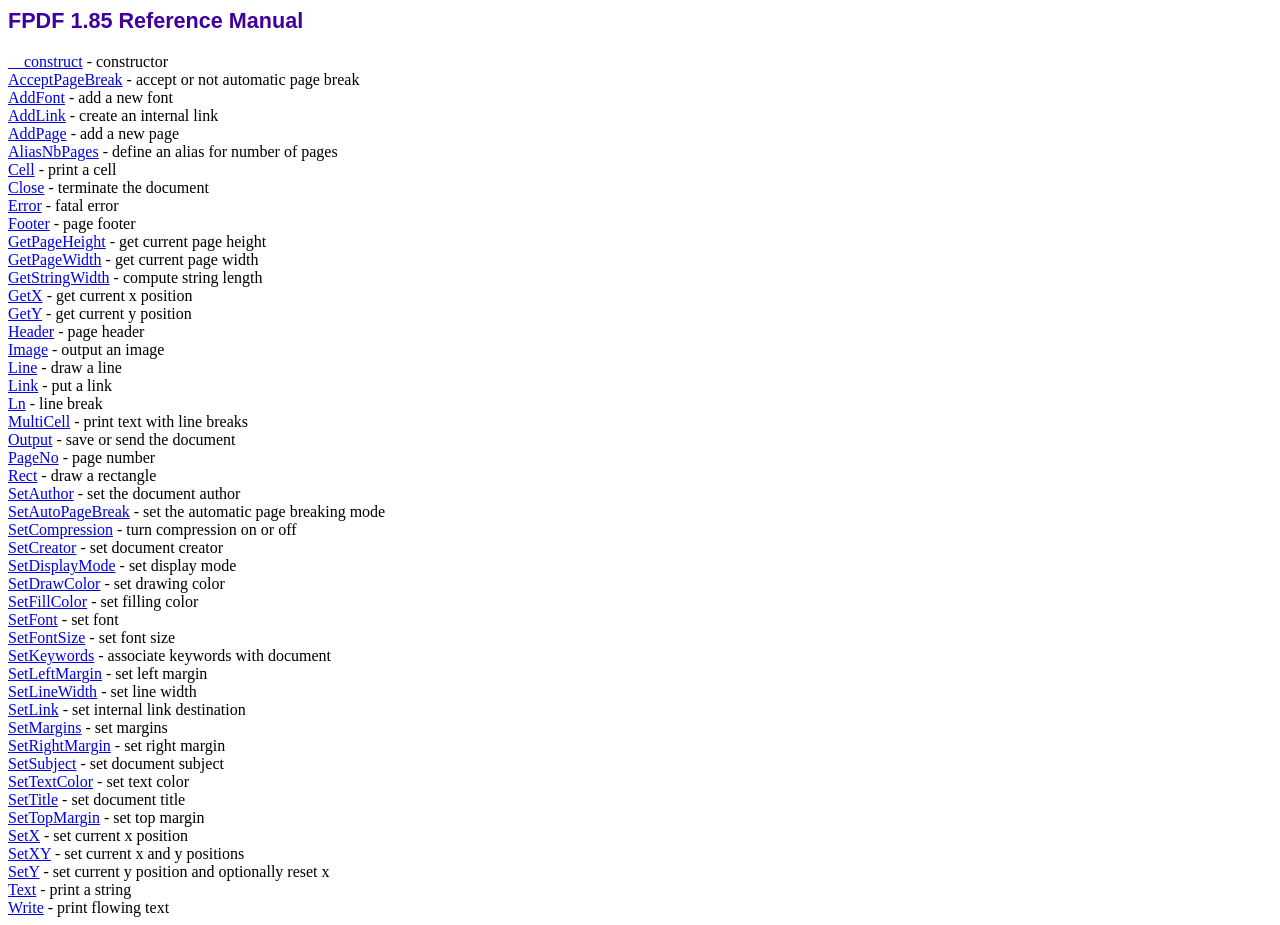
<file: admission_kucsc_2/fpdf185/doc/index.htm>
<!DOCTYPE html PUBLIC "-//W3C//DTD HTML 4.01 Transitional//EN">
<html>
<head>
<meta http-equiv="Content-Type" content="text/html; charset=ISO-8859-1">
<title>FPDF 1.85 Reference Manual</title>
<link type="text/css" rel="stylesheet" href="../fpdf.css">
</head>
<body>
<h1>FPDF 1.85 Reference Manual</h1>
<a href="__construct.htm">__construct</a> - constructor<br>
<a href="acceptpagebreak.htm">AcceptPageBreak</a> - accept or not automatic page break<br>
<a href="addfont.htm">AddFont</a> - add a new font<br>
<a href="addlink.htm">AddLink</a> - create an internal link<br>
<a href="addpage.htm">AddPage</a> - add a new page<br>
<a href="aliasnbpages.htm">AliasNbPages</a> - define an alias for number of pages<br>
<a href="cell.htm">Cell</a> - print a cell<br>
<a href="close.htm">Close</a> - terminate the document<br>
<a href="error.htm">Error</a> - fatal error<br>
<a href="footer.htm">Footer</a> - page footer<br>
<a href="getpageheight.htm">GetPageHeight</a> - get current page height<br>
<a href="getpagewidth.htm">GetPageWidth</a> - get current page width<br>
<a href="getstringwidth.htm">GetStringWidth</a> - compute string length<br>
<a href="getx.htm">GetX</a> - get current x position<br>
<a href="gety.htm">GetY</a> - get current y position<br>
<a href="header.htm">Header</a> - page header<br>
<a href="image.htm">Image</a> - output an image<br>
<a href="line.htm">Line</a> - draw a line<br>
<a href="link.htm">Link</a> - put a link<br>
<a href="ln.htm">Ln</a> - line break<br>
<a href="multicell.htm">MultiCell</a> - print text with line breaks<br>
<a href="output.htm">Output</a> - save or send the document<br>
<a href="pageno.htm">PageNo</a> - page number<br>
<a href="rect.htm">Rect</a> - draw a rectangle<br>
<a href="setauthor.htm">SetAuthor</a> - set the document author<br>
<a href="setautopagebreak.htm">SetAutoPageBreak</a> - set the automatic page breaking mode<br>
<a href="setcompression.htm">SetCompression</a> - turn compression on or off<br>
<a href="setcreator.htm">SetCreator</a> - set document creator<br>
<a href="setdisplaymode.htm">SetDisplayMode</a> - set display mode<br>
<a href="setdrawcolor.htm">SetDrawColor</a> - set drawing color<br>
<a href="setfillcolor.htm">SetFillColor</a> - set filling color<br>
<a href="setfont.htm">SetFont</a> - set font<br>
<a href="setfontsize.htm">SetFontSize</a> - set font size<br>
<a href="setkeywords.htm">SetKeywords</a> - associate keywords with document<br>
<a href="setleftmargin.htm">SetLeftMargin</a> - set left margin<br>
<a href="setlinewidth.htm">SetLineWidth</a> - set line width<br>
<a href="setlink.htm">SetLink</a> - set internal link destination<br>
<a href="setmargins.htm">SetMargins</a> - set margins<br>
<a href="setrightmargin.htm">SetRightMargin</a> - set right margin<br>
<a href="setsubject.htm">SetSubject</a> - set document subject<br>
<a href="settextcolor.htm">SetTextColor</a> - set text color<br>
<a href="settitle.htm">SetTitle</a> - set document title<br>
<a href="settopmargin.htm">SetTopMargin</a> - set top margin<br>
<a href="setx.htm">SetX</a> - set current x position<br>
<a href="setxy.htm">SetXY</a> - set current x and y positions<br>
<a href="sety.htm">SetY</a> - set current y position and optionally reset x<br>
<a href="text.htm">Text</a> - print a string<br>
<a href="write.htm">Write</a> - print flowing text<br>
</body>
</html>
</file>
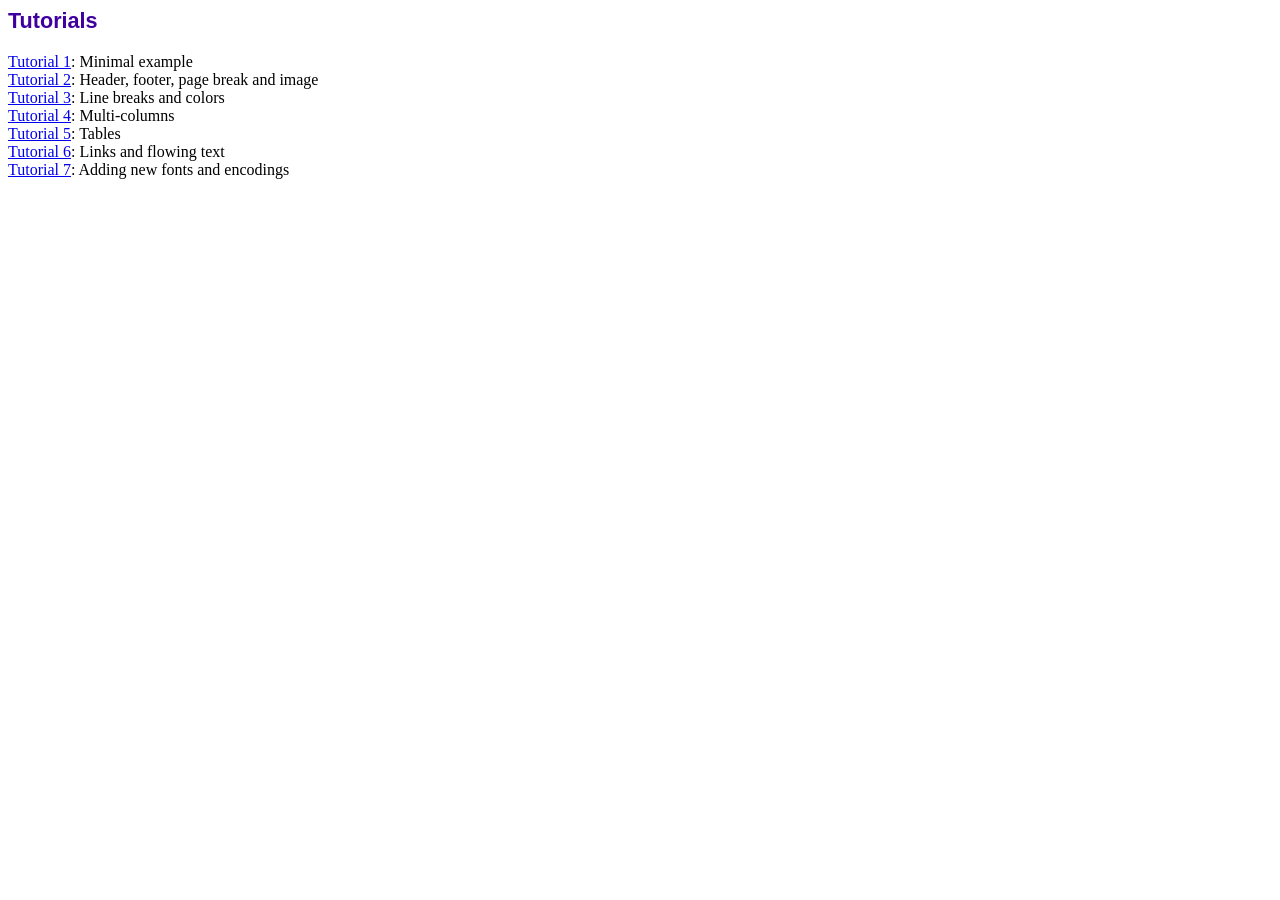
<file: admission_kucsc_2/fpdf185/tutorial/index.htm>
<!DOCTYPE html PUBLIC "-//W3C//DTD HTML 4.01 Transitional//EN">
<html>
<head>
<meta http-equiv="Content-Type" content="text/html; charset=ISO-8859-1">
<title>Tutorials</title>
<link type="text/css" rel="stylesheet" href="../fpdf.css">
</head>
<body>
<h1>Tutorials</h1>
<ul style="list-style-type:none; margin-left:0; padding-left:0">
<li><a href="tuto1.htm">Tutorial 1</a>: Minimal example</li>
<li><a href="tuto2.htm">Tutorial 2</a>: Header, footer, page break and image</li>
<li><a href="tuto3.htm">Tutorial 3</a>: Line breaks and colors</li>
<li><a href="tuto4.htm">Tutorial 4</a>: Multi-columns</li>
<li><a href="tuto5.htm">Tutorial 5</a>: Tables</li>
<li><a href="tuto6.htm">Tutorial 6</a>: Links and flowing text</li>
<li><a href="tuto7.htm">Tutorial 7</a>: Adding new fonts and encodings</li>
</ul>
</body>
</html>
</file>
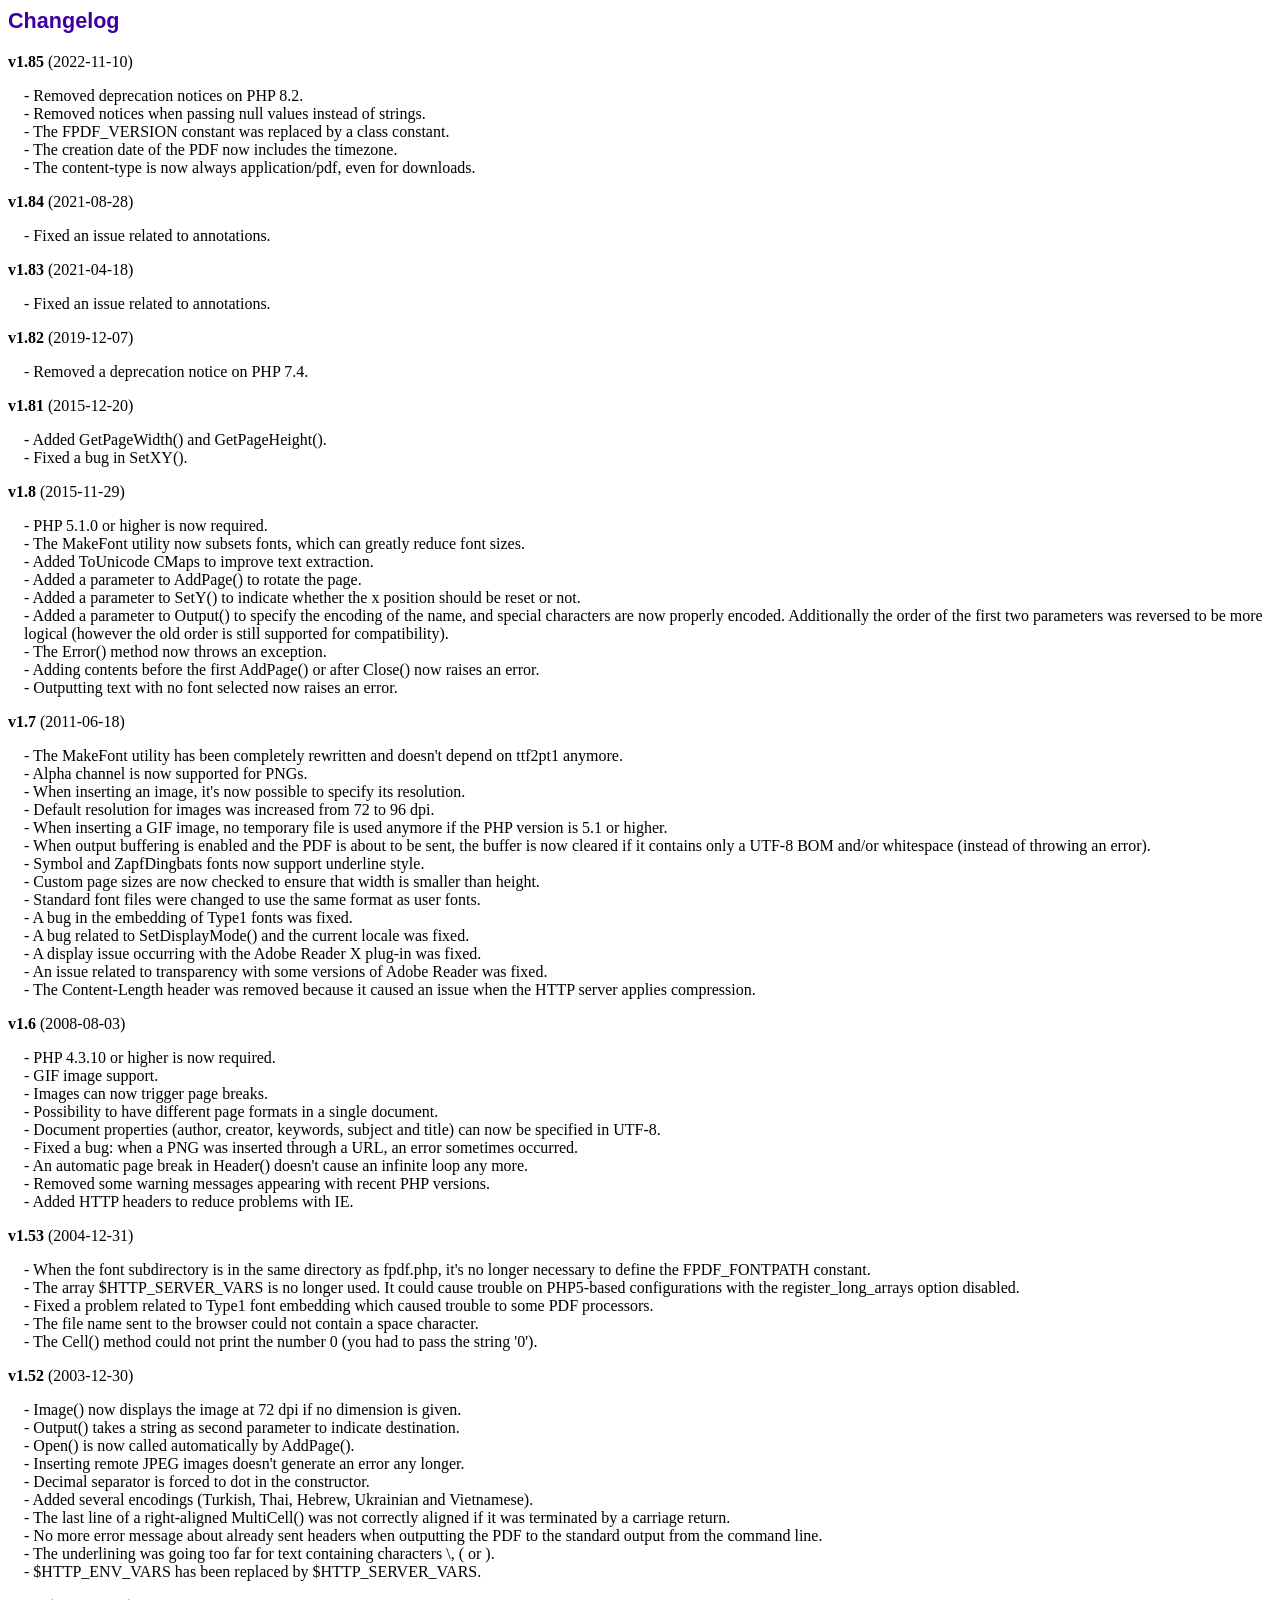
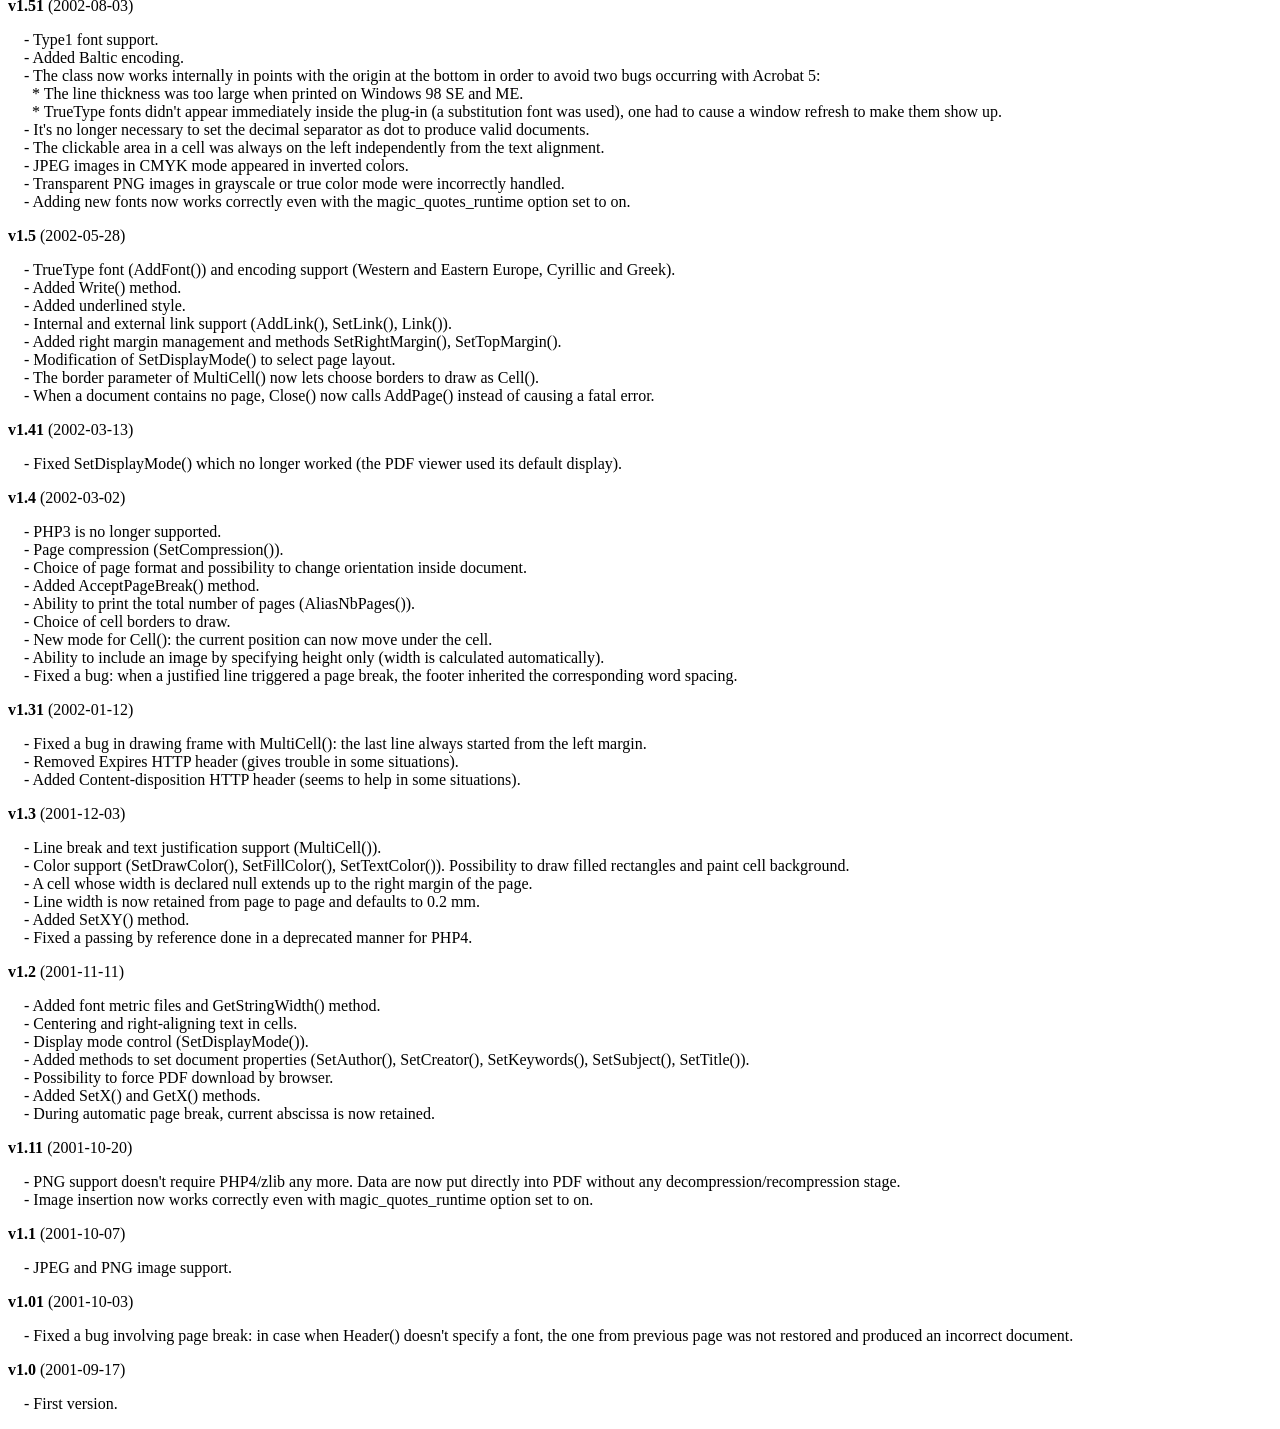
<file: admission_kucsc_2/fpdf185/changelog.htm>
<!DOCTYPE html PUBLIC "-//W3C//DTD HTML 4.01 Transitional//EN">
<html>
<head>
<meta http-equiv="Content-Type" content="text/html; charset=ISO-8859-1">
<title>Changelog</title>
<link type="text/css" rel="stylesheet" href="fpdf.css">
<style type="text/css">
dd {margin:1em 0 1em 1em}
</style>
</head>
<body>
<h1>Changelog</h1>
<dl>
<dt><strong>v1.85</strong> (2022-11-10)</dt>
<dd>
- Removed deprecation notices on PHP 8.2.<br>
- Removed notices when passing null values instead of strings.<br>
- The FPDF_VERSION constant was replaced by a class constant.<br>
- The creation date of the PDF now includes the timezone.<br>
- The content-type is now always application/pdf, even for downloads.<br>
</dd>
<dt><strong>v1.84</strong> (2021-08-28)</dt>
<dd>
- Fixed an issue related to annotations.<br>
</dd>
<dt><strong>v1.83</strong> (2021-04-18)</dt>
<dd>
- Fixed an issue related to annotations.<br>
</dd>
<dt><strong>v1.82</strong> (2019-12-07)</dt>
<dd>
- Removed a deprecation notice on PHP 7.4.<br>
</dd>
<dt><strong>v1.81</strong> (2015-12-20)</dt>
<dd>
- Added GetPageWidth() and GetPageHeight().<br>
- Fixed a bug in SetXY().<br>
</dd>
<dt><strong>v1.8</strong> (2015-11-29)</dt>
<dd>
- PHP 5.1.0 or higher is now required.<br>
- The MakeFont utility now subsets fonts, which can greatly reduce font sizes.<br>
- Added ToUnicode CMaps to improve text extraction.<br>
- Added a parameter to AddPage() to rotate the page.<br>
- Added a parameter to SetY() to indicate whether the x position should be reset or not.<br>
- Added a parameter to Output() to specify the encoding of the name, and special characters are now properly encoded. Additionally the order of the first two parameters was reversed to be more logical (however the old order is still supported for compatibility).<br>
- The Error() method now throws an exception.<br>
- Adding contents before the first AddPage() or after Close() now raises an error.<br>
- Outputting text with no font selected now raises an error.<br>
</dd>
<dt><strong>v1.7</strong> (2011-06-18)</dt>
<dd>
- The MakeFont utility has been completely rewritten and doesn't depend on ttf2pt1 anymore.<br>
- Alpha channel is now supported for PNGs.<br>
- When inserting an image, it's now possible to specify its resolution.<br>
- Default resolution for images was increased from 72 to 96 dpi.<br>
- When inserting a GIF image, no temporary file is used anymore if the PHP version is 5.1 or higher.<br>
- When output buffering is enabled and the PDF is about to be sent, the buffer is now cleared if it contains only a UTF-8 BOM and/or whitespace (instead of throwing an error).<br>
- Symbol and ZapfDingbats fonts now support underline style.<br>
- Custom page sizes are now checked to ensure that width is smaller than height.<br>
- Standard font files were changed to use the same format as user fonts.<br>
- A bug in the embedding of Type1 fonts was fixed.<br>
- A bug related to SetDisplayMode() and the current locale was fixed.<br>
- A display issue occurring with the Adobe Reader X plug-in was fixed.<br>
- An issue related to transparency with some versions of Adobe Reader was fixed.<br>
- The Content-Length header was removed because it caused an issue when the HTTP server applies compression.<br>
</dd>
<dt><strong>v1.6</strong> (2008-08-03)</dt>
<dd>
- PHP 4.3.10 or higher is now required.<br>
- GIF image support.<br>
- Images can now trigger page breaks.<br>
- Possibility to have different page formats in a single document.<br>
- Document properties (author, creator, keywords, subject and title) can now be specified in UTF-8.<br>
- Fixed a bug: when a PNG was inserted through a URL, an error sometimes occurred.<br>
- An automatic page break in Header() doesn't cause an infinite loop any more.<br>
- Removed some warning messages appearing with recent PHP versions.<br>
- Added HTTP headers to reduce problems with IE.<br>
</dd>
<dt><strong>v1.53</strong> (2004-12-31)</dt>
<dd>
- When the font subdirectory is in the same directory as fpdf.php, it's no longer necessary to define the FPDF_FONTPATH constant.<br>
- The array $HTTP_SERVER_VARS is no longer used. It could cause trouble on PHP5-based configurations with the register_long_arrays option disabled.<br>
- Fixed a problem related to Type1 font embedding which caused trouble to some PDF processors.<br>
- The file name sent to the browser could not contain a space character.<br>
- The Cell() method could not print the number 0 (you had to pass the string '0').<br>
</dd>
<dt><strong>v1.52</strong> (2003-12-30)</dt>
<dd>
- Image() now displays the image at 72 dpi if no dimension is given.<br>
- Output() takes a string as second parameter to indicate destination.<br>
- Open() is now called automatically by AddPage().<br>
- Inserting remote JPEG images doesn't generate an error any longer.<br>
- Decimal separator is forced to dot in the constructor.<br>
- Added several encodings (Turkish, Thai, Hebrew, Ukrainian and Vietnamese).<br>
- The last line of a right-aligned MultiCell() was not correctly aligned if it was terminated by a carriage return.<br>
- No more error message about already sent headers when outputting the PDF to the standard output from the command line.<br>
- The underlining was going too far for text containing characters \, ( or ).<br>
- $HTTP_ENV_VARS has been replaced by $HTTP_SERVER_VARS.<br>
</dd>
<dt><strong>v1.51</strong> (2002-08-03)</dt>
<dd>
- Type1 font support.<br>
- Added Baltic encoding.<br>
- The class now works internally in points with the origin at the bottom in order to avoid two bugs occurring with Acrobat 5:<br>&nbsp;&nbsp;* The line thickness was too large when printed on Windows 98 SE and ME.<br>&nbsp;&nbsp;* TrueType fonts didn't appear immediately inside the plug-in (a substitution font was used), one had to cause a window refresh to make them show up.<br>
- It's no longer necessary to set the decimal separator as dot to produce valid documents.<br>
- The clickable area in a cell was always on the left independently from the text alignment.<br>
- JPEG images in CMYK mode appeared in inverted colors.<br>
- Transparent PNG images in grayscale or true color mode were incorrectly handled.<br>
- Adding new fonts now works correctly even with the magic_quotes_runtime option set to on.<br>
</dd>
<dt><strong>v1.5</strong> (2002-05-28)</dt>
<dd>
- TrueType font (AddFont()) and encoding support (Western and Eastern Europe, Cyrillic and Greek).<br>
- Added Write() method.<br>
- Added underlined style.<br>
- Internal and external link support (AddLink(), SetLink(), Link()).<br>
- Added right margin management and methods SetRightMargin(), SetTopMargin().<br>
- Modification of SetDisplayMode() to select page layout.<br>
- The border parameter of MultiCell() now lets choose borders to draw as Cell().<br>
- When a document contains no page, Close() now calls AddPage() instead of causing a fatal error.<br>
</dd>
<dt><strong>v1.41</strong> (2002-03-13)</dt>
<dd>
- Fixed SetDisplayMode() which no longer worked (the PDF viewer used its default display).<br>
</dd>
<dt><strong>v1.4</strong> (2002-03-02)</dt>
<dd>
- PHP3 is no longer supported.<br>
- Page compression (SetCompression()).<br>
- Choice of page format and possibility to change orientation inside document.<br>
- Added AcceptPageBreak() method.<br>
- Ability to print the total number of pages (AliasNbPages()).<br>
- Choice of cell borders to draw.<br>
- New mode for Cell(): the current position can now move under the cell.<br>
- Ability to include an image by specifying height only (width is calculated automatically).<br>
- Fixed a bug: when a justified line triggered a page break, the footer inherited the corresponding word spacing.<br>
</dd>
<dt><strong>v1.31</strong> (2002-01-12)</dt>
<dd>
- Fixed a bug in drawing frame with MultiCell(): the last line always started from the left margin.<br>
- Removed Expires HTTP header (gives trouble in some situations).<br>
- Added Content-disposition HTTP header (seems to help in some situations).<br>
</dd>
<dt><strong>v1.3</strong> (2001-12-03)</dt>
<dd>
- Line break and text justification support (MultiCell()).<br>
- Color support (SetDrawColor(), SetFillColor(), SetTextColor()). Possibility to draw filled rectangles and paint cell background.<br>
- A cell whose width is declared null extends up to the right margin of the page.<br>
- Line width is now retained from page to page and defaults to 0.2 mm.<br>
- Added SetXY() method.<br>
- Fixed a passing by reference done in a deprecated manner for PHP4.<br>
</dd>
<dt><strong>v1.2</strong> (2001-11-11)</dt>
<dd>
- Added font metric files and GetStringWidth() method.<br>
- Centering and right-aligning text in cells.<br>
- Display mode control (SetDisplayMode()).<br>
- Added methods to set document properties (SetAuthor(), SetCreator(), SetKeywords(), SetSubject(), SetTitle()).<br>
- Possibility to force PDF download by browser.<br>
- Added SetX() and GetX() methods.<br>
- During automatic page break, current abscissa is now retained.<br>
</dd>
<dt><strong>v1.11</strong> (2001-10-20)</dt>
<dd>
- PNG support doesn't require PHP4/zlib any more. Data are now put directly into PDF without any decompression/recompression stage.<br>
- Image insertion now works correctly even with magic_quotes_runtime option set to on.<br>
</dd>
<dt><strong>v1.1</strong> (2001-10-07)</dt>
<dd>
- JPEG and PNG image support.<br>
</dd>
<dt><strong>v1.01</strong> (2001-10-03)</dt>
<dd>
- Fixed a bug involving page break: in case when Header() doesn't specify a font, the one from previous page was not restored and produced an incorrect document.<br>
</dd>
<dt><strong>v1.0</strong> (2001-09-17)</dt>
<dd>
- First version.<br>
</dd>
</dl>
</body>
</html>
</file>
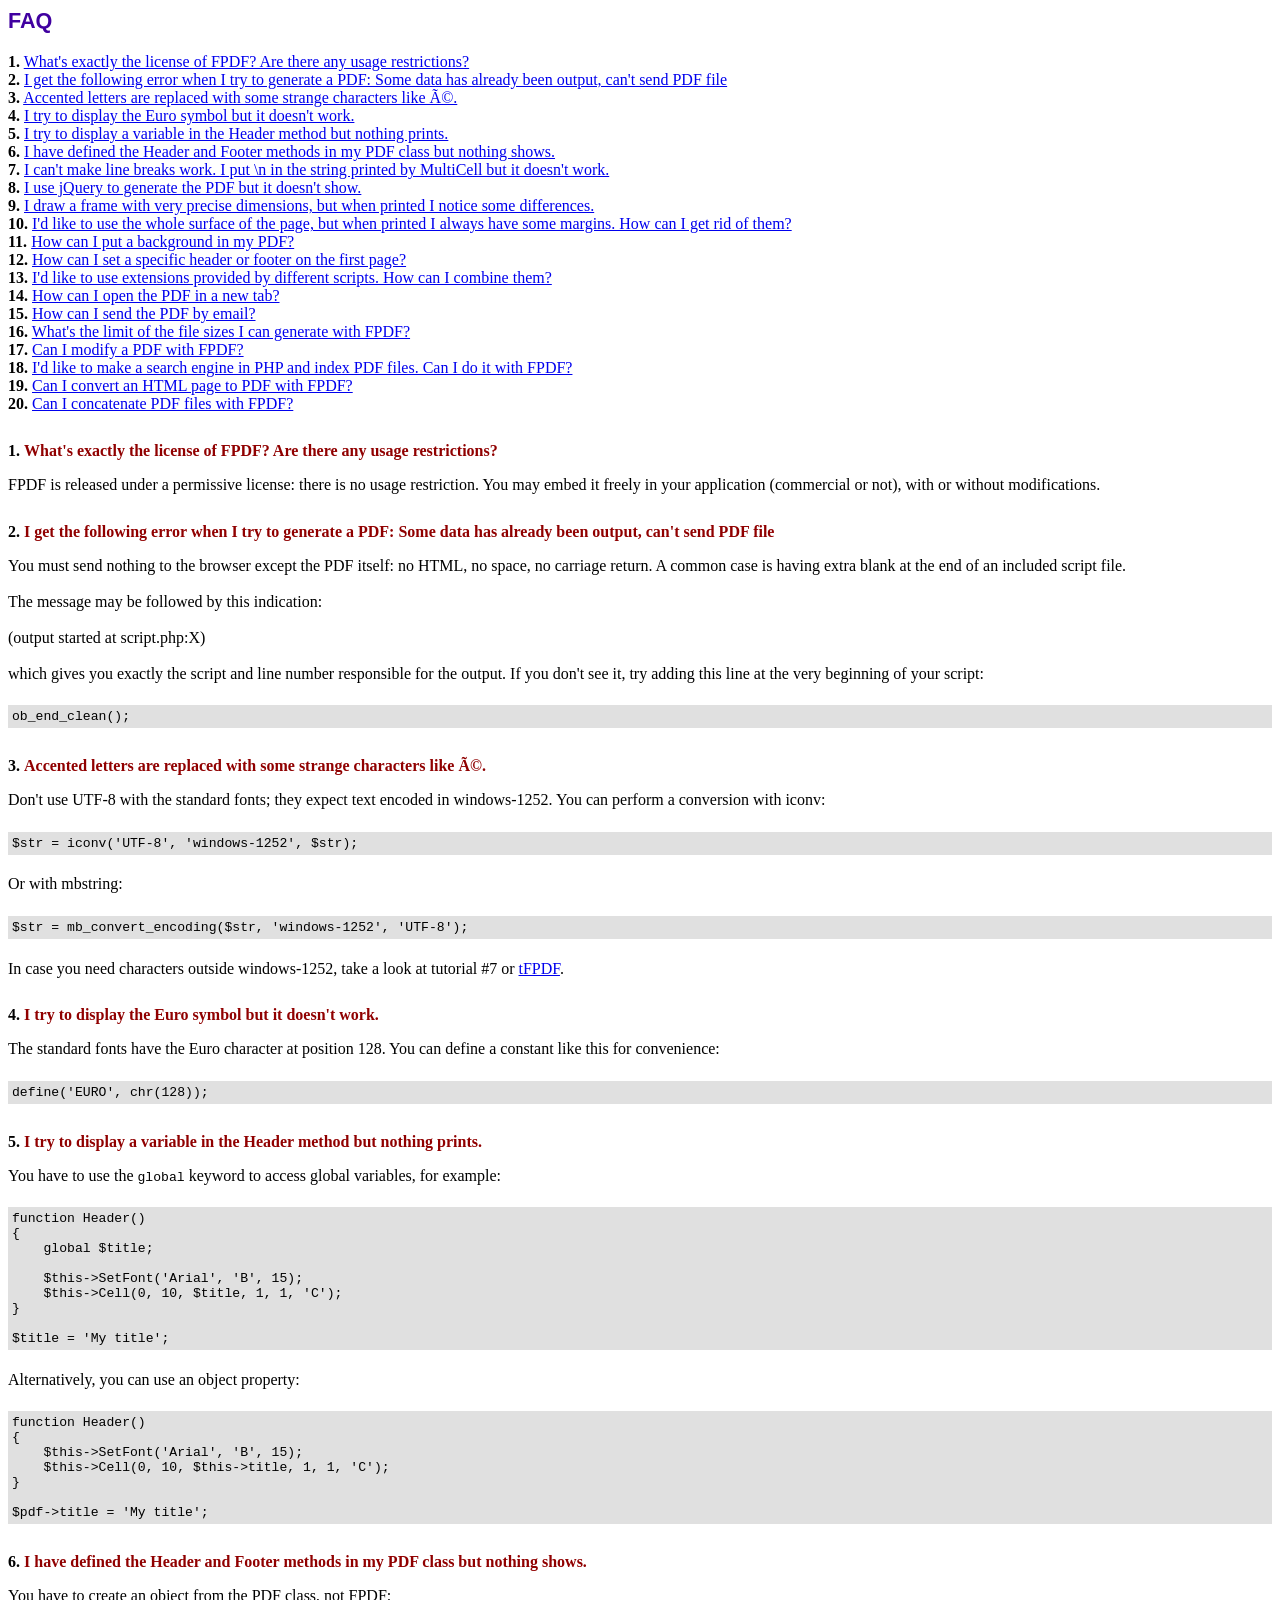
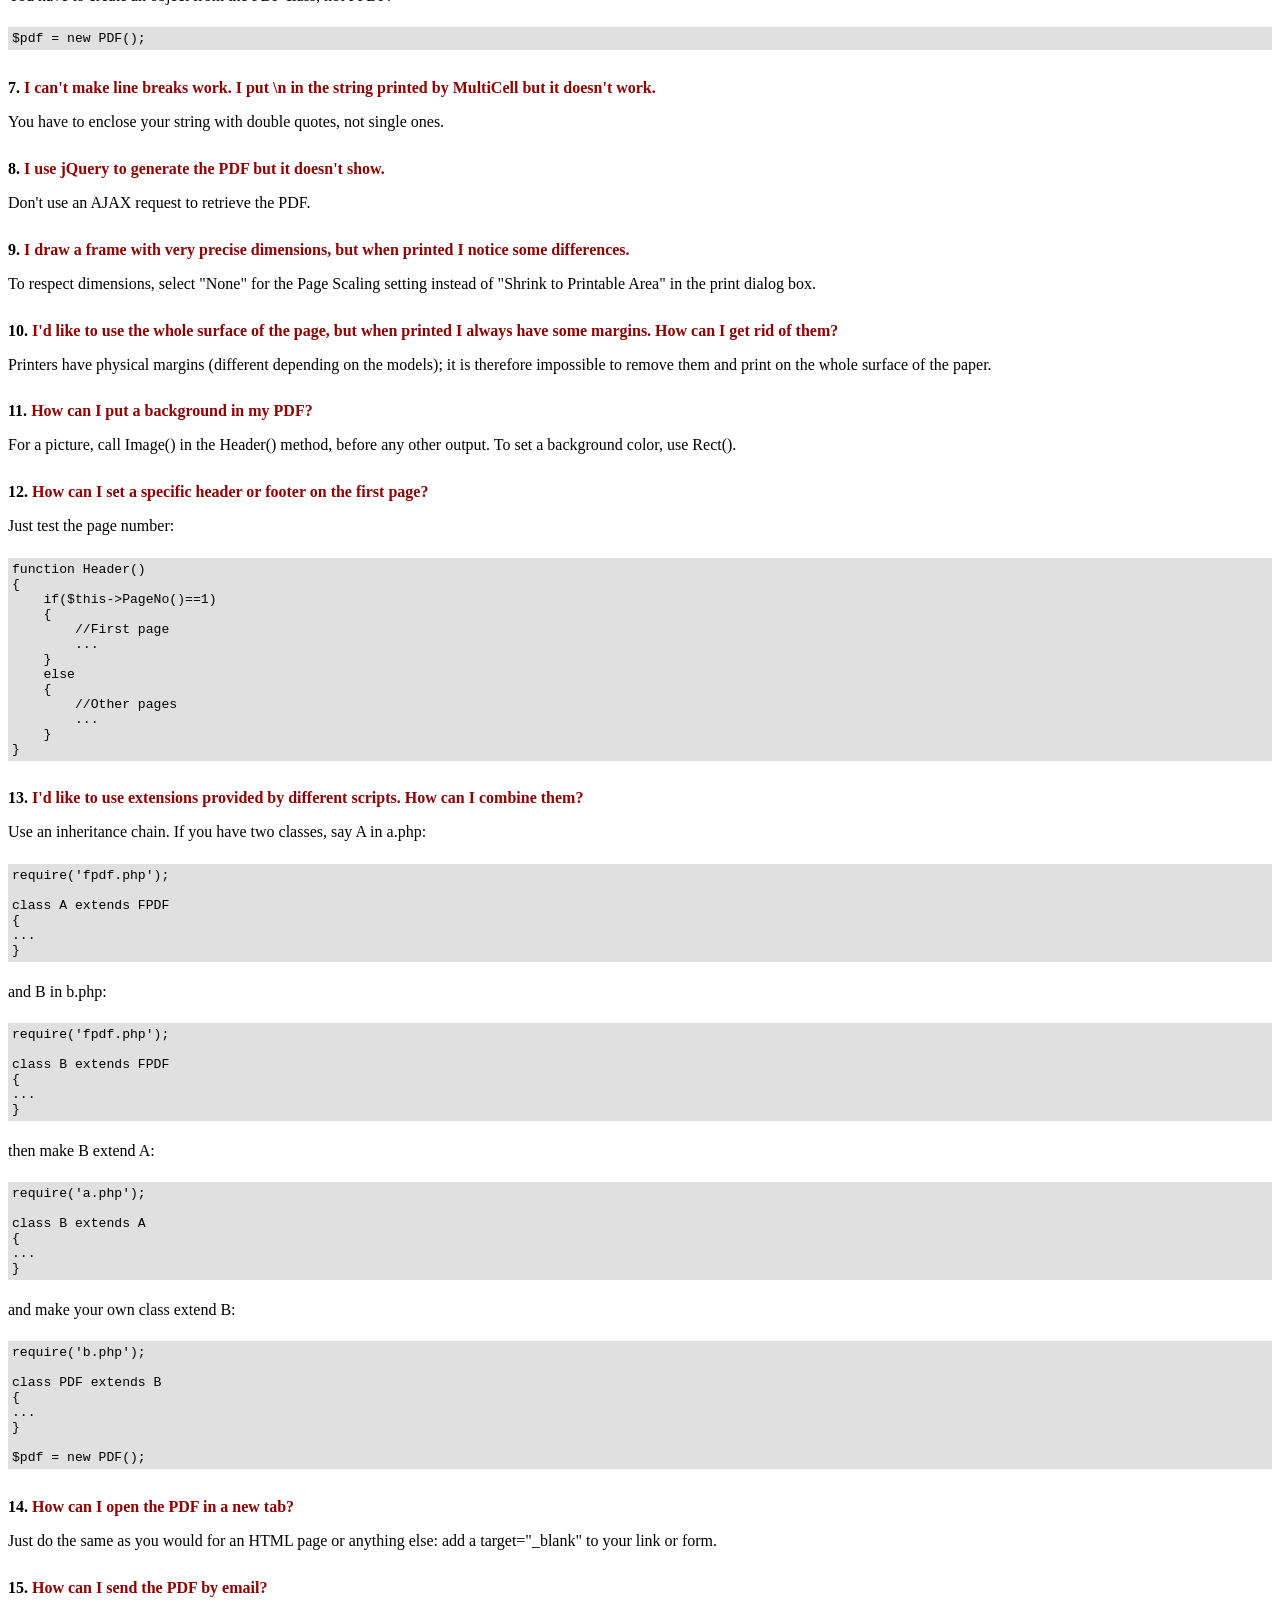
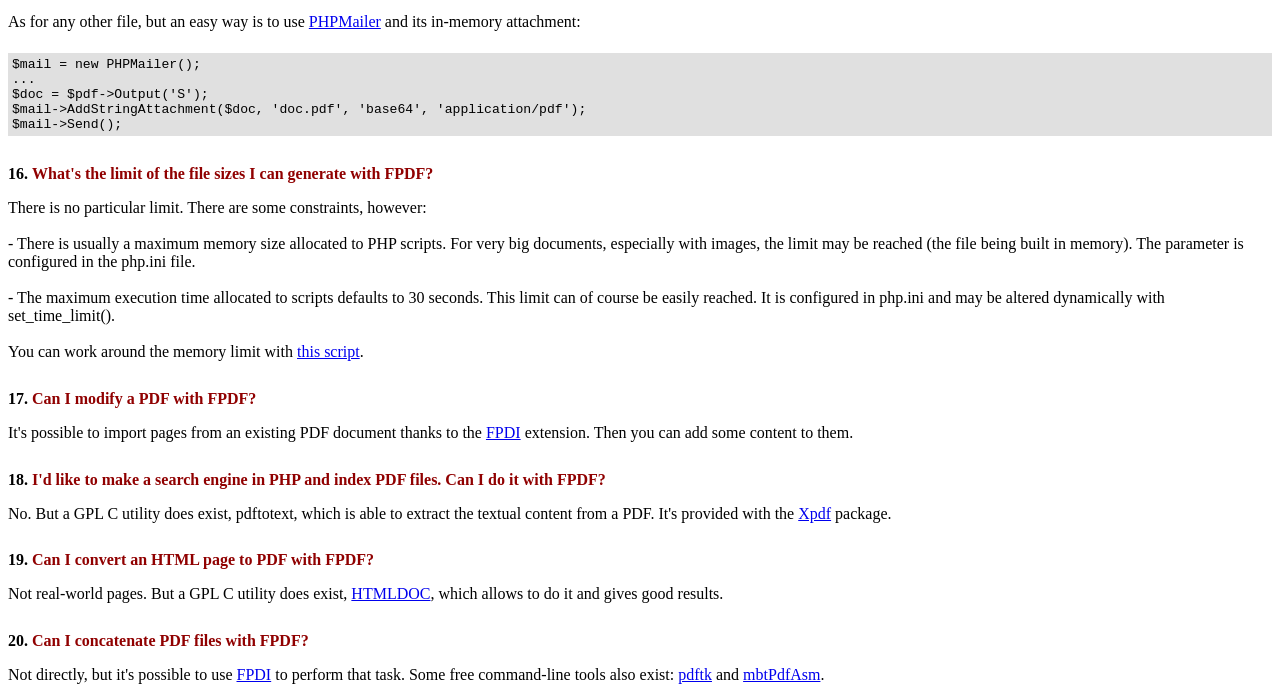
<file: admission_kucsc_2/fpdf185/FAQ.htm>
<!DOCTYPE html PUBLIC "-//W3C//DTD HTML 4.01 Transitional//EN">
<html>
<head>
<meta http-equiv="Content-Type" content="text/html; charset=ISO-8859-1">
<title>FAQ</title>
<link type="text/css" rel="stylesheet" href="fpdf.css">
<style type="text/css">
ul {list-style-type:none; margin:0; padding:0}
ul#answers li {margin-top:1.8em}
.question {font-weight:bold; color:#900000}
</style>
</head>
<body>
<h1>FAQ</h1>
<ul>
<li><b>1.</b> <a href='#q1'>What's exactly the license of FPDF? Are there any usage restrictions?</a></li>
<li><b>2.</b> <a href='#q2'>I get the following error when I try to generate a PDF: Some data has already been output, can't send PDF file</a></li>
<li><b>3.</b> <a href='#q3'>Accented letters are replaced with some strange characters like é.</a></li>
<li><b>4.</b> <a href='#q4'>I try to display the Euro symbol but it doesn't work.</a></li>
<li><b>5.</b> <a href='#q5'>I try to display a variable in the Header method but nothing prints.</a></li>
<li><b>6.</b> <a href='#q6'>I have defined the Header and Footer methods in my PDF class but nothing shows.</a></li>
<li><b>7.</b> <a href='#q7'>I can't make line breaks work. I put \n in the string printed by MultiCell but it doesn't work.</a></li>
<li><b>8.</b> <a href='#q8'>I use jQuery to generate the PDF but it doesn't show.</a></li>
<li><b>9.</b> <a href='#q9'>I draw a frame with very precise dimensions, but when printed I notice some differences.</a></li>
<li><b>10.</b> <a href='#q10'>I'd like to use the whole surface of the page, but when printed I always have some margins. How can I get rid of them?</a></li>
<li><b>11.</b> <a href='#q11'>How can I put a background in my PDF?</a></li>
<li><b>12.</b> <a href='#q12'>How can I set a specific header or footer on the first page?</a></li>
<li><b>13.</b> <a href='#q13'>I'd like to use extensions provided by different scripts. How can I combine them?</a></li>
<li><b>14.</b> <a href='#q14'>How can I open the PDF in a new tab?</a></li>
<li><b>15.</b> <a href='#q15'>How can I send the PDF by email?</a></li>
<li><b>16.</b> <a href='#q16'>What's the limit of the file sizes I can generate with FPDF?</a></li>
<li><b>17.</b> <a href='#q17'>Can I modify a PDF with FPDF?</a></li>
<li><b>18.</b> <a href='#q18'>I'd like to make a search engine in PHP and index PDF files. Can I do it with FPDF?</a></li>
<li><b>19.</b> <a href='#q19'>Can I convert an HTML page to PDF with FPDF?</a></li>
<li><b>20.</b> <a href='#q20'>Can I concatenate PDF files with FPDF?</a></li>
</ul>

<ul id='answers'>
<li id='q1'>
<p><b>1.</b> <span class='question'>What's exactly the license of FPDF? Are there any usage restrictions?</span></p>
FPDF is released under a permissive license: there is no usage restriction. You may embed it
freely in your application (commercial or not), with or without modifications.
</li>

<li id='q2'>
<p><b>2.</b> <span class='question'>I get the following error when I try to generate a PDF: Some data has already been output, can't send PDF file</span></p>
You must send nothing to the browser except the PDF itself: no HTML, no space, no carriage return. A common
case is having extra blank at the end of an included script file.<br>
<br>
The message may be followed by this indication:<br>
<br>
(output started at script.php:X)<br>
<br>
which gives you exactly the script and line number responsible for the output. If you don't see it,
try adding this line at the very beginning of your script:
<div class="doc-source">
<pre><code>ob_end_clean();</code></pre>
</div>
</li>

<li id='q3'>
<p><b>3.</b> <span class='question'>Accented letters are replaced with some strange characters like é.</span></p>
Don't use UTF-8 with the standard fonts; they expect text encoded in windows-1252.
You can perform a conversion with iconv:
<div class="doc-source">
<pre><code>$str = iconv('UTF-8', 'windows-1252', $str);</code></pre>
</div>
Or with mbstring:
<div class="doc-source">
<pre><code>$str = mb_convert_encoding($str, 'windows-1252', 'UTF-8');</code></pre>
</div>
In case you need characters outside windows-1252, take a look at tutorial #7 or
<a href="http://www.fpdf.org/?go=script&amp;id=92" target="_blank">tFPDF</a>.
</li>

<li id='q4'>
<p><b>4.</b> <span class='question'>I try to display the Euro symbol but it doesn't work.</span></p>
The standard fonts have the Euro character at position 128. You can define a constant like this
for convenience:
<div class="doc-source">
<pre><code>define('EURO', chr(128));</code></pre>
</div>
</li>

<li id='q5'>
<p><b>5.</b> <span class='question'>I try to display a variable in the Header method but nothing prints.</span></p>
You have to use the <code>global</code> keyword to access global variables, for example:
<div class="doc-source">
<pre><code>function Header()
{
    global $title;

    $this-&gt;SetFont('Arial', 'B', 15);
    $this-&gt;Cell(0, 10, $title, 1, 1, 'C');
}

$title = 'My title';</code></pre>
</div>
Alternatively, you can use an object property:
<div class="doc-source">
<pre><code>function Header()
{
    $this-&gt;SetFont('Arial', 'B', 15);
    $this-&gt;Cell(0, 10, $this-&gt;title, 1, 1, 'C');
}

$pdf-&gt;title = 'My title';</code></pre>
</div>
</li>

<li id='q6'>
<p><b>6.</b> <span class='question'>I have defined the Header and Footer methods in my PDF class but nothing shows.</span></p>
You have to create an object from the PDF class, not FPDF:
<div class="doc-source">
<pre><code>$pdf = new PDF();</code></pre>
</div>
</li>

<li id='q7'>
<p><b>7.</b> <span class='question'>I can't make line breaks work. I put \n in the string printed by MultiCell but it doesn't work.</span></p>
You have to enclose your string with double quotes, not single ones.
</li>

<li id='q8'>
<p><b>8.</b> <span class='question'>I use jQuery to generate the PDF but it doesn't show.</span></p>
Don't use an AJAX request to retrieve the PDF.
</li>

<li id='q9'>
<p><b>9.</b> <span class='question'>I draw a frame with very precise dimensions, but when printed I notice some differences.</span></p>
To respect dimensions, select "None" for the Page Scaling setting instead of "Shrink to Printable Area" in the print dialog box.
</li>

<li id='q10'>
<p><b>10.</b> <span class='question'>I'd like to use the whole surface of the page, but when printed I always have some margins. How can I get rid of them?</span></p>
Printers have physical margins (different depending on the models); it is therefore impossible to remove
them and print on the whole surface of the paper.
</li>

<li id='q11'>
<p><b>11.</b> <span class='question'>How can I put a background in my PDF?</span></p>
For a picture, call Image() in the Header() method, before any other output. To set a background color, use Rect().
</li>

<li id='q12'>
<p><b>12.</b> <span class='question'>How can I set a specific header or footer on the first page?</span></p>
Just test the page number:
<div class="doc-source">
<pre><code>function Header()
{
    if($this-&gt;PageNo()==1)
    {
        //First page
        ...
    }
    else
    {
        //Other pages
        ...
    }
}</code></pre>
</div>
</li>

<li id='q13'>
<p><b>13.</b> <span class='question'>I'd like to use extensions provided by different scripts. How can I combine them?</span></p>
Use an inheritance chain. If you have two classes, say A in a.php:
<div class="doc-source">
<pre><code>require('fpdf.php');

class A extends FPDF
{
...
}</code></pre>
</div>
and B in b.php:
<div class="doc-source">
<pre><code>require('fpdf.php');

class B extends FPDF
{
...
}</code></pre>
</div>
then make B extend A:
<div class="doc-source">
<pre><code>require('a.php');

class B extends A
{
...
}</code></pre>
</div>
and make your own class extend B:
<div class="doc-source">
<pre><code>require('b.php');

class PDF extends B
{
...
}

$pdf = new PDF();</code></pre>
</div>
</li>

<li id='q14'>
<p><b>14.</b> <span class='question'>How can I open the PDF in a new tab?</span></p>
Just do the same as you would for an HTML page or anything else: add a target="_blank" to your link or form.
</li>

<li id='q15'>
<p><b>15.</b> <span class='question'>How can I send the PDF by email?</span></p>
As for any other file, but an easy way is to use <a href="https://github.com/PHPMailer/PHPMailer" target="_blank">PHPMailer</a> and
its in-memory attachment:
<div class="doc-source">
<pre><code>$mail = new PHPMailer();
...
$doc = $pdf-&gt;Output('S');
$mail-&gt;AddStringAttachment($doc, 'doc.pdf', 'base64', 'application/pdf');
$mail-&gt;Send();</code></pre>
</div>
</li>

<li id='q16'>
<p><b>16.</b> <span class='question'>What's the limit of the file sizes I can generate with FPDF?</span></p>
There is no particular limit. There are some constraints, however:
<br>
<br>
- There is usually a maximum memory size allocated to PHP scripts. For very big documents,
especially with images, the limit may be reached (the file being built in memory). The
parameter is configured in the php.ini file.
<br>
<br>
- The maximum execution time allocated to scripts defaults to 30 seconds. This limit can of course
be easily reached. It is configured in php.ini and may be altered dynamically with set_time_limit().
<br>
<br>
You can work around the memory limit with <a href="http://www.fpdf.org/?go=script&amp;id=76" target="_blank">this script</a>.
</li>

<li id='q17'>
<p><b>17.</b> <span class='question'>Can I modify a PDF with FPDF?</span></p>
It's possible to import pages from an existing PDF document thanks to the
<a href="https://www.setasign.com/products/fpdi/about/" target="_blank">FPDI</a> extension.
Then you can add some content to them.
</li>

<li id='q18'>
<p><b>18.</b> <span class='question'>I'd like to make a search engine in PHP and index PDF files. Can I do it with FPDF?</span></p>
No. But a GPL C utility does exist, pdftotext, which is able to extract the textual content from a PDF.
It's provided with the <a href="https://www.xpdfreader.com" target="_blank">Xpdf</a> package.
</li>

<li id='q19'>
<p><b>19.</b> <span class='question'>Can I convert an HTML page to PDF with FPDF?</span></p>
Not real-world pages. But a GPL C utility does exist, <a href="https://www.msweet.org/htmldoc/" target="_blank">HTMLDOC</a>,
which allows to do it and gives good results.
</li>

<li id='q20'>
<p><b>20.</b> <span class='question'>Can I concatenate PDF files with FPDF?</span></p>
Not directly, but it's possible to use <a href="https://www.setasign.com/products/fpdi/demos/concatenate-fake/" target="_blank">FPDI</a>
to perform that task. Some free command-line tools also exist:
<a href="https://www.pdflabs.com/tools/pdftk-the-pdf-toolkit/" target="_blank">pdftk</a> and
<a href="http://thierry.schmit.free.fr/spip/spip.php?article15" target="_blank">mbtPdfAsm</a>.
</li>
</ul>
</body>
</html>
</file>
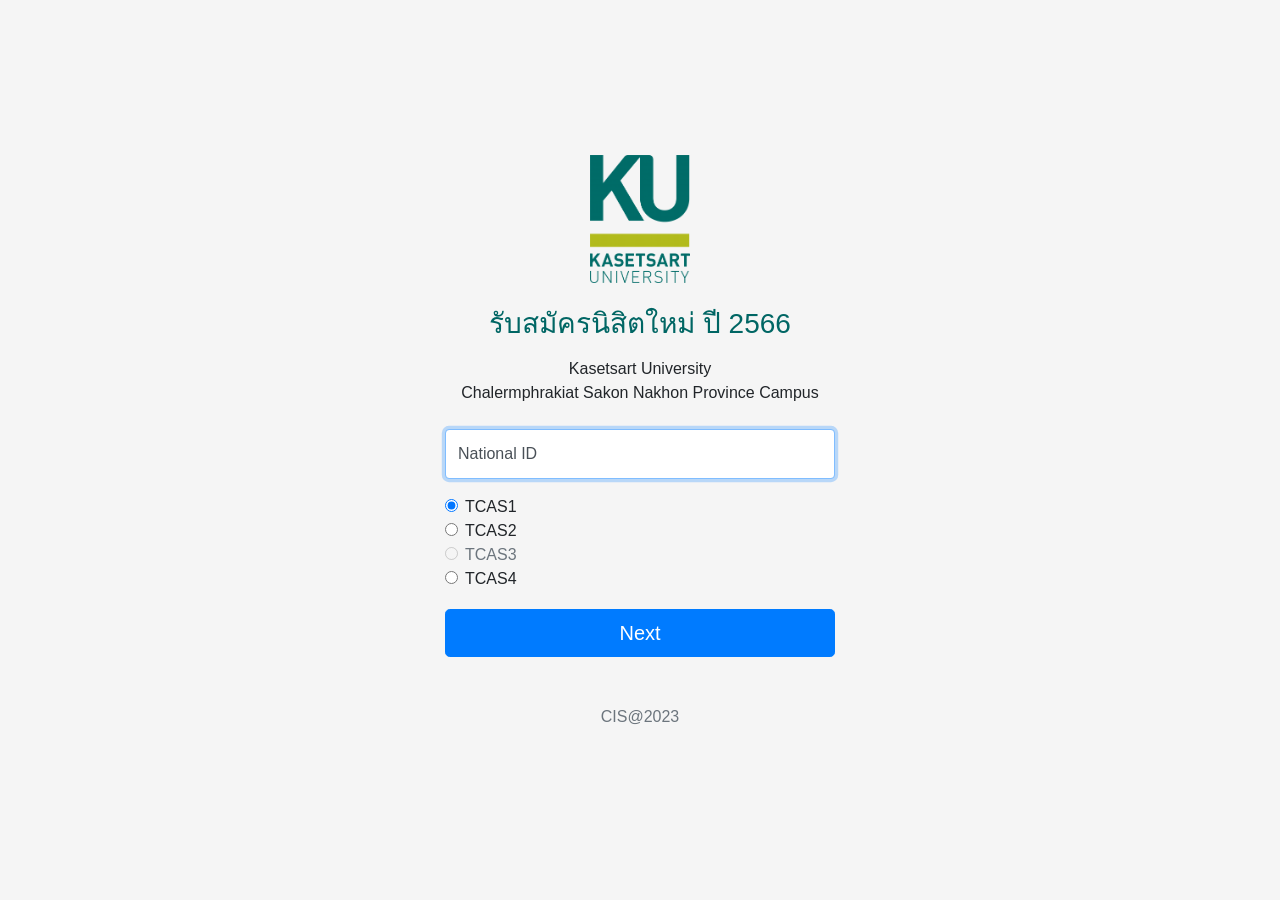
<file: admission_kucsc_2/views/login.html>
<!doctype html>
<html lang="en">
  <head>
    <meta charset="utf-8">
    <meta name="viewport" content="width=device-width, initial-scale=1, shrink-to-fit=no">
    <meta name="description" content="">
    <meta name="author" content="">
    <link rel="icon" href="favicon.ico">

    <title>Login Page</title>    

    <!-- Bootstrap core CSS -->
    <link href="../assets/css/bootstrap.min.css" rel="stylesheet">

    <!-- Custom styles for this template -->
    <link href="../assets/css/floating-labels.css" rel="stylesheet">
  </head>

  <body>
    
    <form class="form-signin" action="../functions/login_function.php" method="POST">
      <div class="text-center mb-4">
        <img class="mb-4" src="../assets/images/KU_Logo.png" alt="" width="100">
        <h1 class="h3 mb-3 font-weight-normal" style="font-weight:800; color:#006664">รับสมัครนิสิตใหม่ ปี 2566</h1>
        <p>Kasetsart University<br>Chalermphrakiat Sakon Nakhon Province Campus</p>
      </div>

      <div class="form-label-group">
        <input type="text" name="inputNationalID" id="inputNationalID" class="form-control" placeholder="National ID" required autofocus>
        <label for="inputNationalID">National ID</label>
      </div>
      <div class="form-check">
        <input class="form-check-input" type="radio" name="inputTCASRound" value="1" id="inputTCASRound1" checked>
        <label class="form-check-label" for="inputTCASRound1">
            TCAS1
        </label>
      </div>
      <div class="form-check">
        <input class="form-check-input" type="radio" name="inputTCASRound" value="2" id="inputTCASRound2">
        <label class="form-check-label" for="inputTCASRound2">
            TCAS2
        </label>
      </div>
      <div class="form-check">
        <input class="form-check-input" type="radio" name="inputTCASRound" id="inputTCASRound3" disabled>
        <label class="form-check-label" for="inputTCASRound3">
            TCAS3
        </label>
      </div>
      <div class="form-check">
        <input class="form-check-input" type="radio" name="inputTCASRound" value="4" id="inputTCASRound4">
        <label class="form-check-label" for="inputTCASRoun4">
            TCAS4
        </label>
      </div>

      <div style="padding-top:18px;">
        <button class="btn btn-lg btn-primary btn-block" type="submit">Next</button>
      </div>
      <p class="mt-5 mb-3 text-muted text-center">CIS@2023</p>
    </form>
  </body>
</html>
</file>
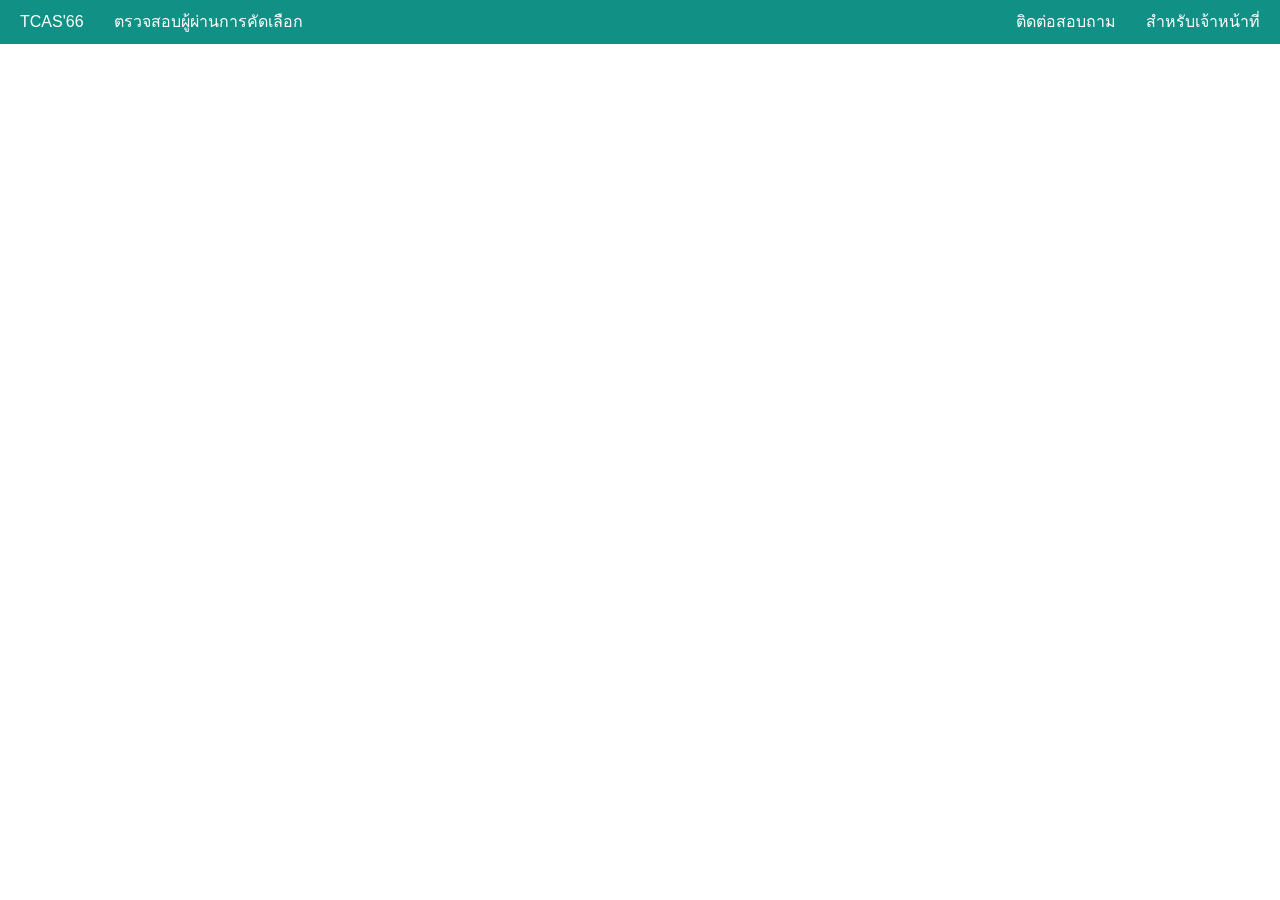
<file: admission_kucsc_2/views/navbar.html>
<!DOCTYPE html>
<html lang="en">
<head>
    <meta charset="UTF-8">
    <meta http-equiv="X-UA-Compatible" content="IE=edge">
    <meta name="viewport" content="width=device-width, initial-scale=1.0">
    <link rel="canonical" href="https://getbootstrap.com/docs/4.0/examples/checkout/">

    <!-- Bootstrap core CSS -->
    <link href="../assets/css/bootstrap.min.css" rel="stylesheet">

    <!-- Custom styles for this template -->
    <link href="../assets/css/form-validation.css" rel="stylesheet">
    <link href="style.css" rel="stylesheet">
</head>
<body>
    <div class="nav_top_form">
      <div class="nav-box-1">
        <a href="../index.html">TCAS'66</a>
      </div>
      <div class="nav-box-1">
        <a href="#">ตรวจสอบผู้ผ่านการคัดเลือก</a>
      </div>
      <div class="nav-box-2">
        <a href="#">สำหรับเจ้าหน้าที่</a>
      </div>
      <div class="nav-box-2">
        <a href="../contect.php">ติดต่อสอบถาม</a>
      </div>
     
    </div>
     
</body>
</html>
</file>
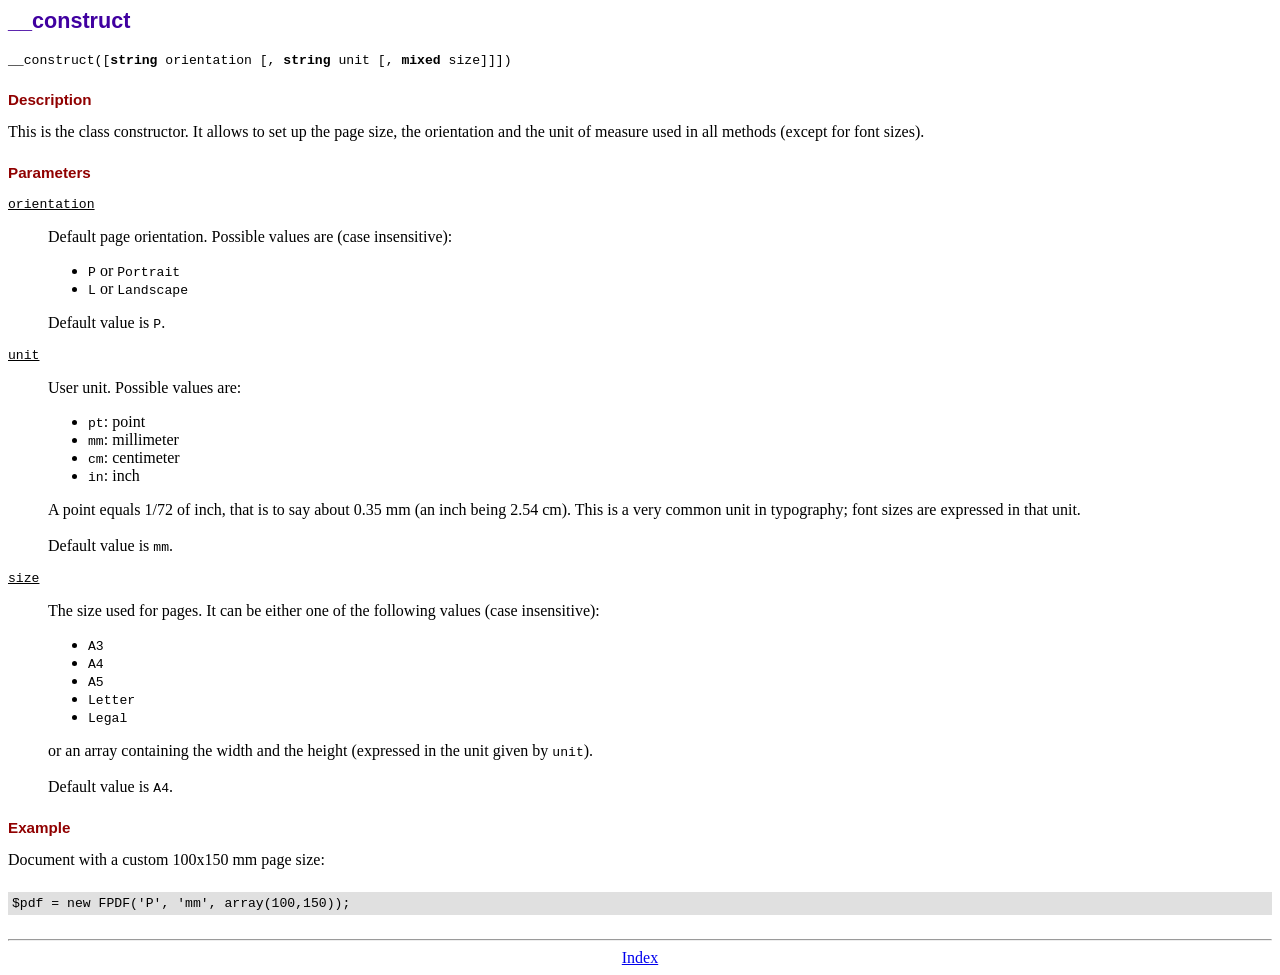
<file: admission_kucsc_2/fpdf185/doc/__construct.htm>
<!DOCTYPE html PUBLIC "-//W3C//DTD HTML 4.01 Transitional//EN">
<html>
<head>
<meta http-equiv="Content-Type" content="text/html; charset=ISO-8859-1">
<title>__construct</title>
<link type="text/css" rel="stylesheet" href="../fpdf.css">
</head>
<body>
<h1>__construct</h1>
<code>__construct([<b>string</b> orientation [, <b>string</b> unit [, <b>mixed</b> size]]])</code>
<h2>Description</h2>
This is the class constructor. It allows to set up the page size, the orientation and the
unit of measure used in all methods (except for font sizes).
<h2>Parameters</h2>
<dl class="param">
<dt><code>orientation</code></dt>
<dd>
Default page orientation. Possible values are (case insensitive):
<ul>
<li><code>P</code> or <code>Portrait</code></li>
<li><code>L</code> or <code>Landscape</code></li>
</ul>
Default value is <code>P</code>.
</dd>
<dt><code>unit</code></dt>
<dd>
User unit. Possible values are:
<ul>
<li><code>pt</code>: point</li>
<li><code>mm</code>: millimeter</li>
<li><code>cm</code>: centimeter</li>
<li><code>in</code>: inch</li>
</ul>
A point equals 1/72 of inch, that is to say about 0.35 mm (an inch being 2.54 cm). This
is a very common unit in typography; font sizes are expressed in that unit.
<br>
<br>
Default value is <code>mm</code>.
</dd>
<dt><code>size</code></dt>
<dd>
The size used for pages. It can be either one of the following values (case insensitive):
<ul>
<li><code>A3</code></li>
<li><code>A4</code></li>
<li><code>A5</code></li>
<li><code>Letter</code></li>
<li><code>Legal</code></li>
</ul>
or an array containing the width and the height (expressed in the unit given by <code>unit</code>).<br>
<br>
Default value is <code>A4</code>.
</dd>
</dl>
<h2>Example</h2>
Document with a custom 100x150 mm page size:
<div class="doc-source">
<pre><code>$pdf = new FPDF('P', 'mm', array(100,150));</code></pre>
</div>
<hr style="margin-top:1.5em">
<div style="text-align:center"><a href="index.htm">Index</a></div>
</body>
</html>
</file>
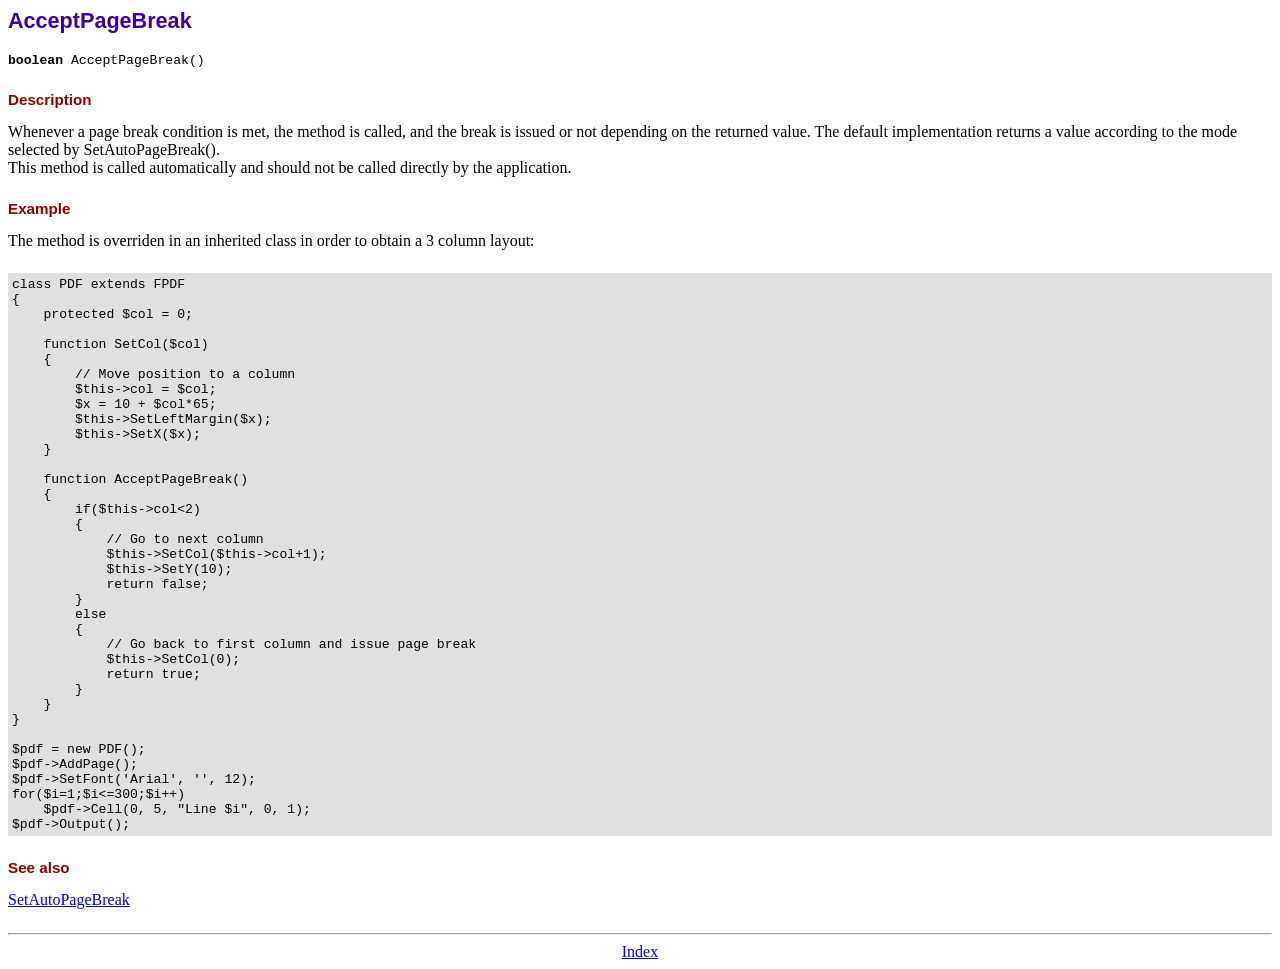
<file: admission_kucsc_2/fpdf185/doc/acceptpagebreak.htm>
<!DOCTYPE html PUBLIC "-//W3C//DTD HTML 4.01 Transitional//EN">
<html>
<head>
<meta http-equiv="Content-Type" content="text/html; charset=ISO-8859-1">
<title>AcceptPageBreak</title>
<link type="text/css" rel="stylesheet" href="../fpdf.css">
</head>
<body>
<h1>AcceptPageBreak</h1>
<code><b>boolean</b> AcceptPageBreak()</code>
<h2>Description</h2>
Whenever a page break condition is met, the method is called, and the break is issued or not
depending on the returned value. The default implementation returns a value according to the
mode selected by SetAutoPageBreak().
<br>
This method is called automatically and should not be called directly by the application.
<h2>Example</h2>
The method is overriden in an inherited class in order to obtain a 3 column layout:
<div class="doc-source">
<pre><code>class PDF extends FPDF
{
    protected $col = 0;

    function SetCol($col)
    {
        // Move position to a column
        $this-&gt;col = $col;
        $x = 10 + $col*65;
        $this-&gt;SetLeftMargin($x);
        $this-&gt;SetX($x);
    }

    function AcceptPageBreak()
    {
        if($this-&gt;col&lt;2)
        {
            // Go to next column
            $this-&gt;SetCol($this-&gt;col+1);
            $this-&gt;SetY(10);
            return false;
        }
        else
        {
            // Go back to first column and issue page break
            $this-&gt;SetCol(0);
            return true;
        }
    }
}

$pdf = new PDF();
$pdf-&gt;AddPage();
$pdf-&gt;SetFont('Arial', '', 12);
for($i=1;$i&lt;=300;$i++)
    $pdf-&gt;Cell(0, 5, "Line $i", 0, 1);
$pdf-&gt;Output();</code></pre>
</div>
<h2>See also</h2>
<a href="setautopagebreak.htm">SetAutoPageBreak</a>
<hr style="margin-top:1.5em">
<div style="text-align:center"><a href="index.htm">Index</a></div>
</body>
</html>
</file>
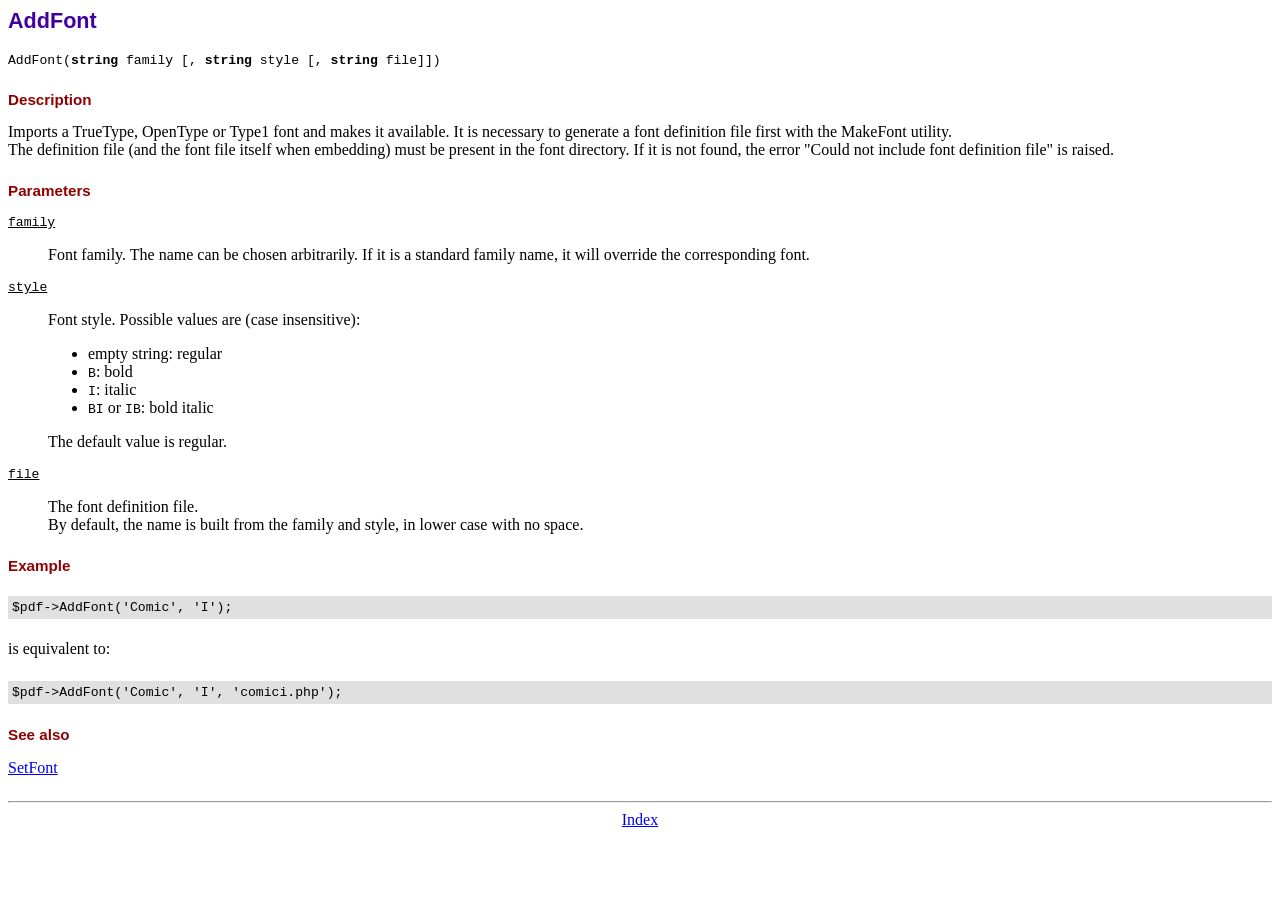
<file: admission_kucsc_2/fpdf185/doc/addfont.htm>
<!DOCTYPE html PUBLIC "-//W3C//DTD HTML 4.01 Transitional//EN">
<html>
<head>
<meta http-equiv="Content-Type" content="text/html; charset=ISO-8859-1">
<title>AddFont</title>
<link type="text/css" rel="stylesheet" href="../fpdf.css">
</head>
<body>
<h1>AddFont</h1>
<code>AddFont(<b>string</b> family [, <b>string</b> style [, <b>string</b> file]])</code>
<h2>Description</h2>
Imports a TrueType, OpenType or Type1 font and makes it available. It is necessary to generate a font
definition file first with the MakeFont utility.
<br>
The definition file (and the font file itself when embedding) must be present in the font directory.
If it is not found, the error "Could not include font definition file" is raised.
<h2>Parameters</h2>
<dl class="param">
<dt><code>family</code></dt>
<dd>
Font family. The name can be chosen arbitrarily. If it is a standard family name, it will
override the corresponding font.
</dd>
<dt><code>style</code></dt>
<dd>
Font style. Possible values are (case insensitive):
<ul>
<li>empty string: regular</li>
<li><code>B</code>: bold</li>
<li><code>I</code>: italic</li>
<li><code>BI</code> or <code>IB</code>: bold italic</li>
</ul>
The default value is regular.
</dd>
<dt><code>file</code></dt>
<dd>
The font definition file.
<br>
By default, the name is built from the family and style, in lower case with no space.
</dd>
</dl>
<h2>Example</h2>
<div class="doc-source">
<pre><code>$pdf-&gt;AddFont('Comic', 'I');</code></pre>
</div>
is equivalent to:
<div class="doc-source">
<pre><code>$pdf-&gt;AddFont('Comic', 'I', 'comici.php');</code></pre>
</div>
<h2>See also</h2>
<a href="setfont.htm">SetFont</a>
<hr style="margin-top:1.5em">
<div style="text-align:center"><a href="index.htm">Index</a></div>
</body>
</html>
</file>
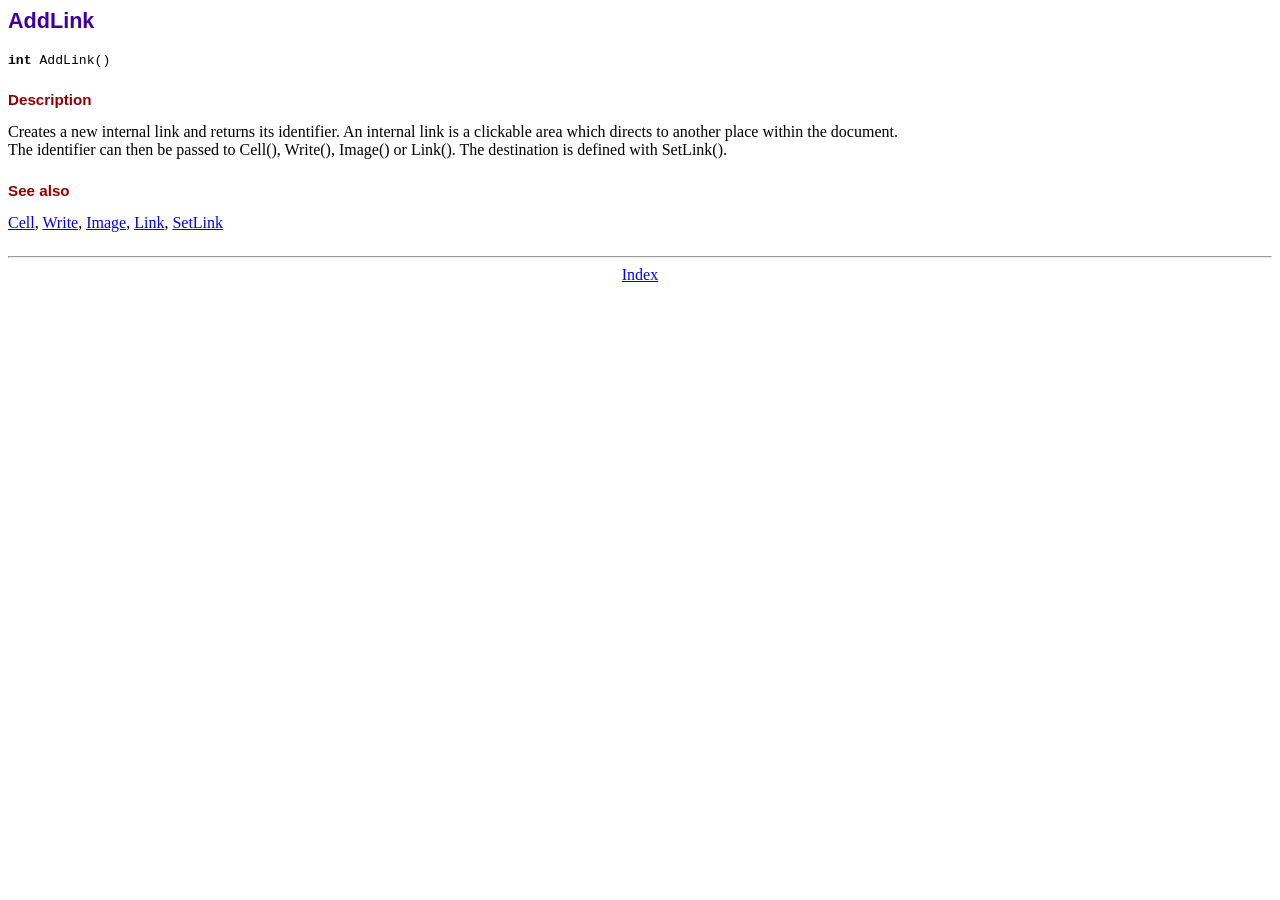
<file: admission_kucsc_2/fpdf185/doc/addlink.htm>
<!DOCTYPE html PUBLIC "-//W3C//DTD HTML 4.01 Transitional//EN">
<html>
<head>
<meta http-equiv="Content-Type" content="text/html; charset=ISO-8859-1">
<title>AddLink</title>
<link type="text/css" rel="stylesheet" href="../fpdf.css">
</head>
<body>
<h1>AddLink</h1>
<code><b>int</b> AddLink()</code>
<h2>Description</h2>
Creates a new internal link and returns its identifier. An internal link is a clickable area
which directs to another place within the document.
<br>
The identifier can then be passed to Cell(), Write(), Image() or Link(). The destination is
defined with SetLink().
<h2>See also</h2>
<a href="cell.htm">Cell</a>,
<a href="write.htm">Write</a>,
<a href="image.htm">Image</a>,
<a href="link.htm">Link</a>,
<a href="setlink.htm">SetLink</a>
<hr style="margin-top:1.5em">
<div style="text-align:center"><a href="index.htm">Index</a></div>
</body>
</html>
</file>
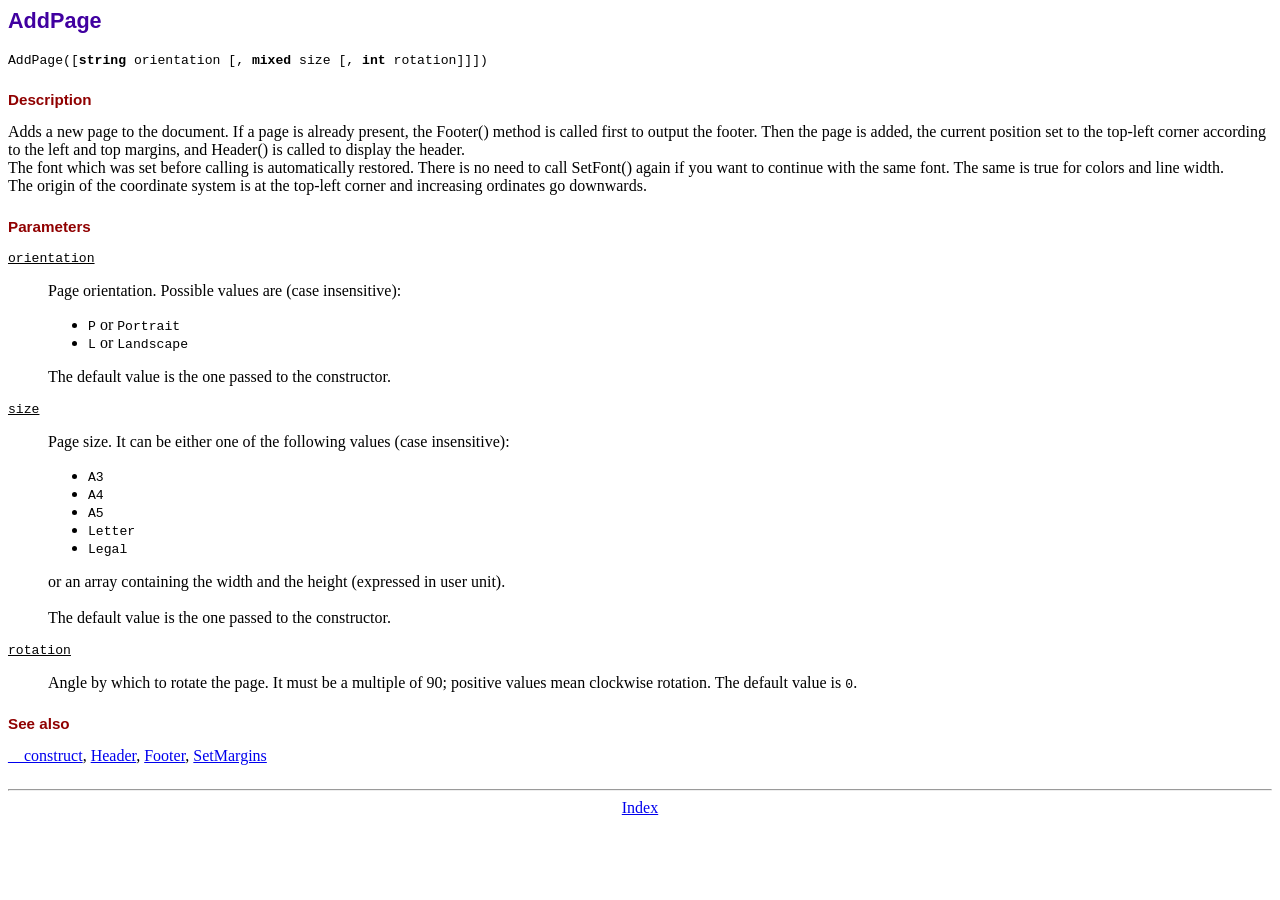
<file: admission_kucsc_2/fpdf185/doc/addpage.htm>
<!DOCTYPE html PUBLIC "-//W3C//DTD HTML 4.01 Transitional//EN">
<html>
<head>
<meta http-equiv="Content-Type" content="text/html; charset=ISO-8859-1">
<title>AddPage</title>
<link type="text/css" rel="stylesheet" href="../fpdf.css">
</head>
<body>
<h1>AddPage</h1>
<code>AddPage([<b>string</b> orientation [, <b>mixed</b> size [, <b>int</b> rotation]]])</code>
<h2>Description</h2>
Adds a new page to the document. If a page is already present, the Footer() method is called
first to output the footer. Then the page is added, the current position set to the top-left
corner according to the left and top margins, and Header() is called to display the header.
<br>
The font which was set before calling is automatically restored. There is no need to call
SetFont() again if you want to continue with the same font. The same is true for colors and
line width.
<br>
The origin of the coordinate system is at the top-left corner and increasing ordinates go
downwards.
<h2>Parameters</h2>
<dl class="param">
<dt><code>orientation</code></dt>
<dd>
Page orientation. Possible values are (case insensitive):
<ul>
<li><code>P</code> or <code>Portrait</code></li>
<li><code>L</code> or <code>Landscape</code></li>
</ul>
The default value is the one passed to the constructor.
</dd>
<dt><code>size</code></dt>
<dd>
Page size. It can be either one of the following values (case insensitive):
<ul>
<li><code>A3</code></li>
<li><code>A4</code></li>
<li><code>A5</code></li>
<li><code>Letter</code></li>
<li><code>Legal</code></li>
</ul>
or an array containing the width and the height (expressed in user unit).<br>
<br>
The default value is the one passed to the constructor.
</dd>
<dt><code>rotation</code></dt>
<dd>
Angle by which to rotate the page. It must be a multiple of 90; positive values
mean clockwise rotation. The default value is <code>0</code>.
</dd>
</dl>
<h2>See also</h2>
<a href="__construct.htm">__construct</a>,
<a href="header.htm">Header</a>,
<a href="footer.htm">Footer</a>,
<a href="setmargins.htm">SetMargins</a>
<hr style="margin-top:1.5em">
<div style="text-align:center"><a href="index.htm">Index</a></div>
</body>
</html>
</file>
<file: admission_kucsc_2/fpdf185/fpdf.css>
body {font-family:"Times New Roman",serif}
h1 {font:bold 135% Arial,sans-serif; color:#4000A0; margin-bottom:0.9em}
h2 {font:bold 95% Arial,sans-serif; color:#900000; margin-top:1.5em; margin-bottom:1em}
dl.param dt {text-decoration:underline}
dl.param dd {margin-top:1em; margin-bottom:1em}
dl.param ul {margin-top:1em; margin-bottom:1em}
tt, code, kbd {font-family:"Courier New",Courier,monospace; font-size:82%}
div.source {margin-top:1.4em; margin-bottom:1.3em}
div.source pre {display:table; border:1px solid #24246A; width:100%; margin:0em; font-family:inherit; font-size:100%}
div.source code {display:block; border:1px solid #C5C5EC; background-color:#F0F5FF; padding:6px; color:#000000}
div.doc-source {margin-top:1.4em; margin-bottom:1.3em}
div.doc-source pre {display:table; width:100%; margin:0em; font-family:inherit; font-size:100%}
div.doc-source code {display:block; background-color:#E0E0E0; padding:4px}
.kw {color:#000080; font-weight:bold}
.str {color:#CC0000}
.cmt {color:#008000}
p.demo {text-align:center; margin-top:-0.9em}
a.demo {text-decoration:none; font-weight:bold; color:#0000CC}
a.demo:link {text-decoration:none; font-weight:bold; color:#0000CC}
a.demo:hover {text-decoration:none; font-weight:bold; color:#0000FF}
a.demo:active {text-decoration:none; font-weight:bold; color:#0000FF}
</file>
<file: admission_kucsc_2/assets/css/floating-labels.css>
:root {
  --input-padding-x: .75rem;
  --input-padding-y: .75rem;
}

html,
body {
  height: 100%;
}

body {
  display: -ms-flexbox;
  display: -webkit-box;
  display: flex;
  -ms-flex-align: center;
  -ms-flex-pack: center;
  -webkit-box-align: center;
  align-items: center;
  -webkit-box-pack: center;
  justify-content: center;
  padding-top: 40px;
  padding-bottom: 40px;
  background-color: #f5f5f5;
}

.form-signin {
  width: 100%;
  max-width: 420px;
  padding: 15px;
  margin: 0 auto;
}

.form-label-group {
  position: relative;
  margin-bottom: 1rem;
}

.form-label-group > input,
.form-label-group > label {
  padding: var(--input-padding-y) var(--input-padding-x);
}

.form-label-group > label {
  position: absolute;
  top: 0;
  left: 0;
  display: block;
  width: 100%;
  margin-bottom: 0; /* Override default `<label>` margin */
  line-height: 1.5;
  color: #495057;
  border: 1px solid transparent;
  border-radius: .25rem;
  transition: all .1s ease-in-out;
}

.form-label-group input::-webkit-input-placeholder {
  color: transparent;
}

.form-label-group input:-ms-input-placeholder {
  color: transparent;
}

.form-label-group input::-ms-input-placeholder {
  color: transparent;
}

.form-label-group input::-moz-placeholder {
  color: transparent;
}

.form-label-group input::placeholder {
  color: transparent;
}

.form-label-group input:not(:placeholder-shown) {
  padding-top: calc(var(--input-padding-y) + var(--input-padding-y) * (2 / 3));
  padding-bottom: calc(var(--input-padding-y) / 3);
}

.form-label-group input:not(:placeholder-shown) ~ label {
  padding-top: calc(var(--input-padding-y) / 3);
  padding-bottom: calc(var(--input-padding-y) / 3);
  font-size: 12px;
  color: #777;
}
</file>
<file: admission_kucsc_2/assets/css/form-validation.css>
.container {
  max-width: 960px;
}

.border-top { border-top: 1px solid #e5e5e5; }
.border-bottom { border-bottom: 1px solid #e5e5e5; }
.border-top-gray { border-top-color: #adb5bd; }

.box-shadow { box-shadow: 0 .25rem .75rem rgba(0, 0, 0, .05); }

.lh-condensed { line-height: 1.25; }
</file>
<file: admission_kucsc_2/views/style.css>
body{
    margin: 0;
    padding: 0;
}
.card{
    border: none;
}
img{
    size: 100%;
}
.nav_top{
    max-width: 100%;
    overflow: hidden;
    background-color: rgb(14, 126, 126);
    display: flex;
    justify-content: center;
}
.box-1{
    padding: 10px;
    float: left;
    margin-right: 10px;
    transition: .2s;
}
.box-1 a{
    color: #fff;
    font-size: 18px;
    text-decoration: none;
}
.box-1:hover{
    background-color: #fbb714;
}
.box-2{
    padding: 10px;
    float: right;
    margin-right: 0px;
    transition: .2s;
}
.box-2 a{
    color: #fff;
    font-size: 18px;
    text-decoration: none;
}
.box-2:hover{
    background-color: #fbb714;
}
.nav_sub{
    display: grid;
    grid-template-columns: auto auto auto;
    justify-content: center;
    background-color: #eaebeb;
    
}
.sub-1{
    padding: 10px;
    margin: 5px;
    border-right: 2px solid #119186;
    transition: .3s;transition: .3s;
}
.sub-1 a{
    color: #11354f;
    text-decoration: none;
    font-weight: bold;
    letter-spacing: 1px;
    position: relative;
}
.sub-1 a::after{
    content: '';
    position: absolute;
    width: 0%;
    height: 3px;
    background-image: linear-gradient(to right,#cfc40d,#f2d96b);
    bottom: -10px;
    left: 50%;
    transform: translateX(-50%);
    border-radius: 25px;
    transition: .3s;
}
.sub-1 a:hover::after{
    width: 100%;
    background-color: #fbb714;
}
img{
    width: 100%;
}
.card-body{
    display: grid;
    grid-template-columns: auto auto auto auto;
    gap: 8px;
    padding: 10px;
    margin-top: 30px;
    border-radius: 30px;
}
.img-card{
    width: 95%;
    
}
h6{
    text-align: center;
    padding: 10px;
    font-size: 20px;
}
h3{

    padding: 10px;
    text-align: center;
    font-weight: bold;
    text-decoration:#119186;
    margin-top: 20px;

}
.nav-box-1{
    padding: 10px;
    float: left;
    transition: .2s;
}
.nav-box-1 a{
    color: #fff;
    font-size: 16px;
    text-decoration: none;
    margin-left: 10px;
}
.nav-box-1:hover{
    background-color: #fbb714;
}
.nav-box-2{
    padding: 10px;
    float: right;
    margin-right: 0px;
    transition: .2s;
}
.nav-box-2 a{
    color: #fff;
    font-size: 16px;
    text-decoration: none;
    margin-right: 10px;
}
.nav-box-2:hover{
    background-color: #fbb714;
}
.card-form{
    box-shadow: 0 4px 8px 0 rgba(0,0,0,0.2);
    transition: 0.3s;
    width: 100%;
    padding: 20px;
    background-color: white;
}
.card-form:hover{
    box-shadow: 0 8px 16px 0 rgba(0,0,0,0.2);
}
.nav_top_form{
    width: 100%;
    background-color: #119186;
    overflow: hidden;
}
.img-head{
    display: grid;
    grid-template-columns: auto auto;
    padding: 20px;
    
}
.img-contact{
    justify-content: center;
    width: 100%;
}
.img-sub{
    border-radius: 4px;
}
.text-contacts{
    display: block;
    padding: 20px;
    text-decoration: none;
    color: #184d72;
}
footer{
    background-color: rgb(14, 126, 126);
    padding: 20px;
    text-align: center;
    bottom: auto;
}
footer p{
    font-size: 20px;
    color:#fff;
}
</file>
